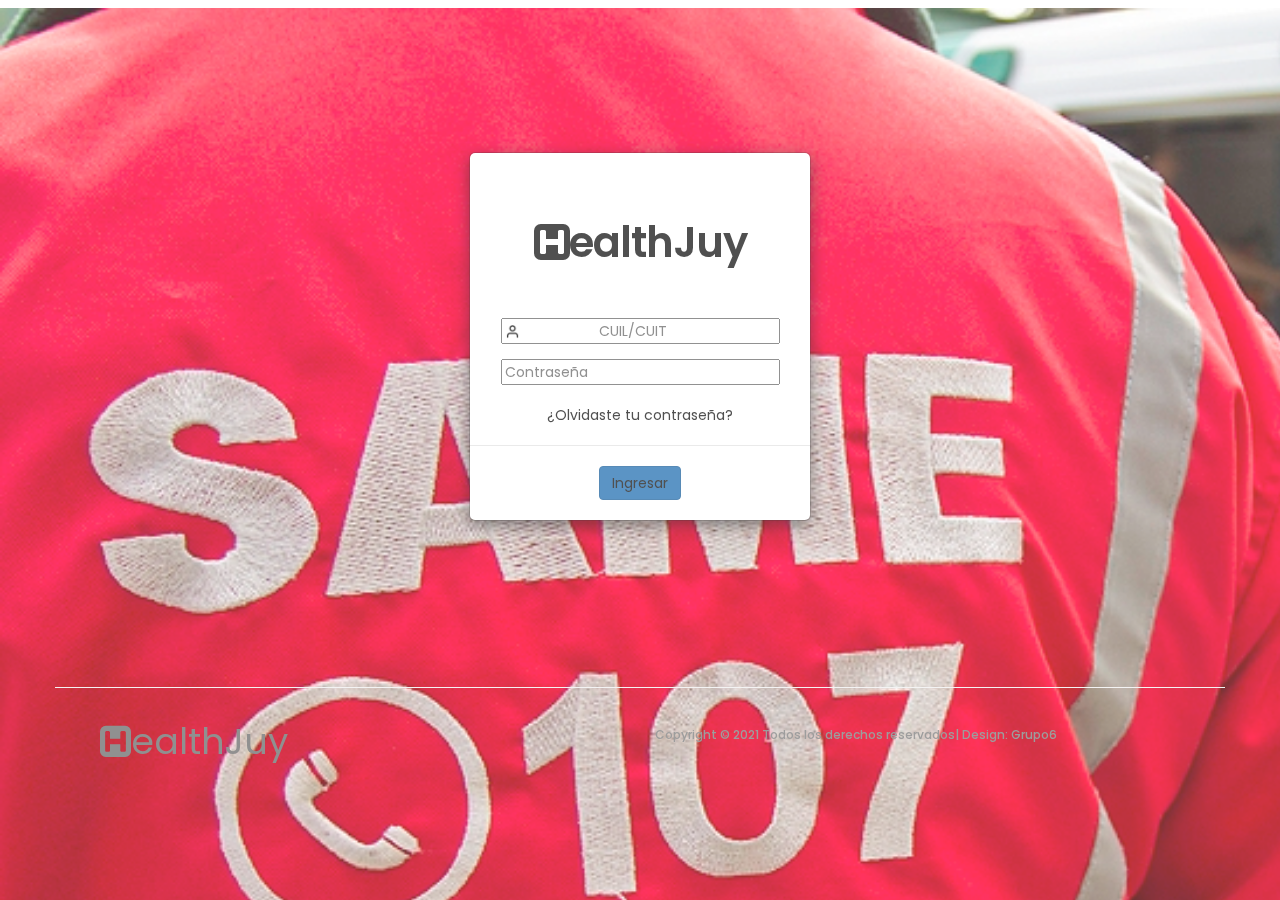
<file: index.html>
<!DOCTYPE html>
<html lang="es">
<head>

     <title>HealthJuy-Sistema de Gestion de Camas</title>
     <link rel="icon" href="images/logo_SAME.png">
     <meta charset="UTF-8">
     <meta http-equiv="X-UA-Compatible" content="IE=Edge">
     <meta name="description" content="">
     <meta name="keywords" content="SAME,Gestion de Camas">
     <meta name="author" content="Grupo6">
     <meta name="viewport" content="width=device-width, initial-scale=1, maximum-scale=1">

     <!--BORRAR CACHE XD-->
     <meta http-equiv="Expires" content="0">
     <meta http-equiv="Last-Modified" content="0">
     <meta http-equiv="Cache-Control" content="no-cache, mustrevalidate">
     <meta http-equiv="Pragma" content="no-cache">

     <link rel="stylesheet" href="css/bootstrap.min.css">
     <link rel="stylesheet" href="css/font-awesome.min.css">
     <link rel="stylesheet" href="css/animate.css">
     <link rel="stylesheet" href="css/owl.carousel.css">
     <link rel="stylesheet" href="css/owl.theme.default.min.css">
     <link rel="stylesheet" href="css/estilo1.css">
     <!--Con font awasome-->
     <link rel="stylesheet" href="https://cdnjs.cloudflare.com/ajax/libs/font-awesome/6.0.0-beta2/css/all.min.css" integrity="sha512-YWzhKL2whUzgiheMoBFwW8CKV4qpHQAEuvilg9FAn5VJUDwKZZxkJNuGM4XkWuk94WCrrwslk8yWNGmY1EduTA==" crossorigin="anonymous" referrerpolicy="no-referrer" />
     <!-- MAIN CSS -->
     <link rel="stylesheet" href="css/tooplate-style.css">

</head>
<body id="top" data-spy="scroll" data-target=".navbar-collapse" data-offset="50">

     <!-- PRE LOADER -->
     <section class="preloader">
          <div class="spinnergrow text-danger" role="status">      
                    <span class="sr-only">Loading...</span>
          </div>
     </section>


     <!-- HEADER:No hay porque es el LOGIN -->
     <!-- HOME -->
     <div id="myCarousel" class="carousel container slide">
          <div class="carousel-inner">
                  <div class="active item one"></div>
                  <div class="item two"></div>
                  <div class="item three"></div>

          </div>
     </div>
     <div class="modal-dialog container text-center">
          <div class="main-section">
               <div class="modal-content">
                    <div class="modal-header">
                              <h2><a href="index.html" class="modal-title"><i class="fa fa-h-square"></i>ealthJuy</a> </h2>      
                    </div>
                    <form action="validar.php" method="post">
                         <div class="modal-body">
                             
                                   <div class="form-group">
                                        <input type="number"  placeholder="CUIL/CUIT" class="icono-placeholder" name="CUIL" maxlength="11" required="true">
                                   </div>
                                   <div class="form-group">
                                        <input type="password" placeholder="Contraseña" class="password" name="contraseña" required="true">
                                   </div>   
                                   <div class="olvidar">
                                        <a href="index.html" >¿Olvidaste tu contraseña?</a>
                                   </div>  
                         
                         </div>
                         <div class="modal-footer">    
                              <button type="submit" class="btn btn-primary"><i class="fas fa-sign-in-alt" name="ingresar"></i><a href="validar.php"> Ingresar </a> </button>

                         </div>
                </form>
                                            
               </div>
          </div>
     </div>
     <!-- FOOTER -->
     <footer data-stellar-background-ratio="5">
          <div class="container">
               <div class="row">
                    <div class="col-md-12 col-sm-12 border-top">
                         <div class="col-md-6 col-sm-6">
                              <a href="index.html" class="icon-foot"><i class="fa fa-h-square"></i>ealthJuy</a>
                         </div> 
                         <div class="col-md-6 col-sm-6 ">
                              <div class="copyright-text"> 
                                   <p>Copyright &copy; 2021 Todos los derechos reservados| Design: Grupo6</p>
                              </div>
                         </div>
                    </div>
                    
               </div>
          </div>
     </footer>

     <!-- SCRIPTS -->
     <script src="js/jquery.js"></script>
     <script src="js/bootstrap.min.js"></script>
     <script src="js/jquery.sticky.js"></script>
     <script src="js/jquery.stellar.min.js"></script>
     <script src="js/wow.min.js"></script>
     <script src="js/smoothscroll.js"></script>
     <script src="js/owl.carousel.min.js"></script>
     <script src="js/custom.js"></script>
     <script type="text/javascript">
          $(document).ready(function() {
            $('.carousel').carousel({interval: 3000});
          });
     </script>
</body>
</html>
</file>
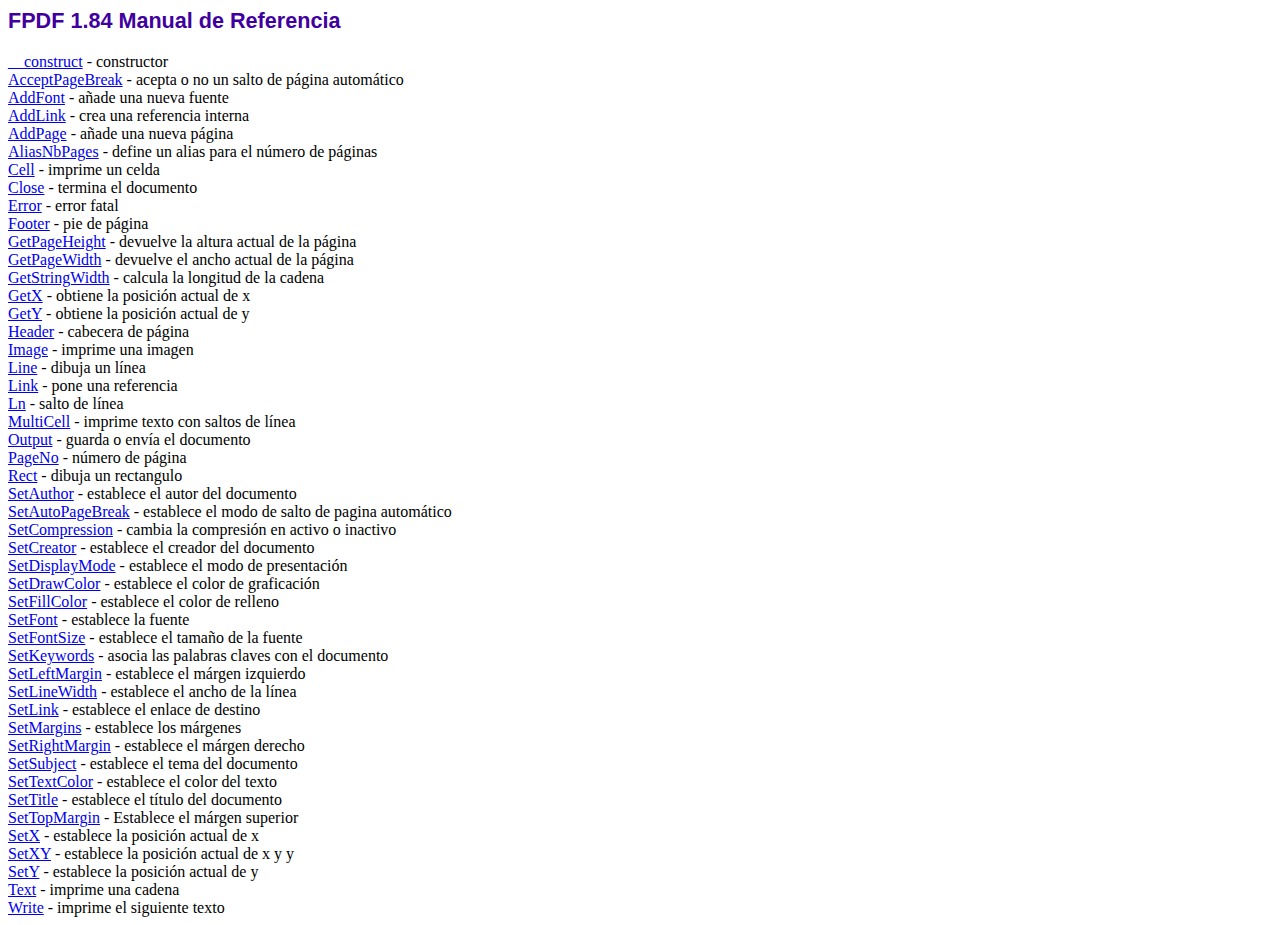
<file: pdf/doc/index.htm>
<!DOCTYPE html PUBLIC "-//W3C//DTD HTML 4.01 Transitional//EN">
<html>
<head>
<meta http-equiv="Content-Type" content="text/html; charset=ISO-8859-1">
<title>FPDF 1.84 Manual de Referencia</title>
<link type="text/css" rel="stylesheet" href="../fpdf.css">
</head>
<body>
<h1>FPDF 1.84 Manual de Referencia</h1>
<a href="__construct.htm">__construct</a> - constructor<br>
<a href="acceptpagebreak.htm">AcceptPageBreak</a> - acepta o no un salto de p�gina autom�tico<br>
<a href="addfont.htm">AddFont</a> - a�ade una nueva fuente<br>
<a href="addlink.htm">AddLink</a> - crea una referencia interna<br>
<a href="addpage.htm">AddPage</a> - a�ade una nueva p�gina<br>
<a href="aliasnbpages.htm">AliasNbPages</a> - define un alias para el n�mero de p�ginas<br>
<a href="cell.htm">Cell</a> - imprime un celda<br>
<a href="close.htm">Close</a> - termina el documento<br>
<a href="error.htm">Error</a> - error fatal<br>
<a href="footer.htm">Footer</a> - pie de p�gina<br>
<a href="getpageheight.htm">GetPageHeight</a> - devuelve la altura actual de la p�gina<br>
<a href="getpagewidth.htm">GetPageWidth</a> - devuelve el ancho actual de la p�gina<br>
<a href="getstringwidth.htm">GetStringWidth</a> - calcula la longitud de la cadena<br>
<a href="getx.htm">GetX</a> - obtiene la posici�n actual de x<br>
<a href="gety.htm">GetY</a> - obtiene la posici�n actual de y<br>
<a href="header.htm">Header</a> - cabecera de p�gina<br>
<a href="image.htm">Image</a> - imprime una imagen<br>
<a href="line.htm">Line</a> - dibuja un l�nea<br>
<a href="link.htm">Link</a> - pone una referencia<br>
<a href="ln.htm">Ln</a> - salto de l�nea<br>
<a href="multicell.htm">MultiCell</a> - imprime texto con saltos de l�nea<br>
<a href="output.htm">Output</a> - guarda o env�a el documento<br>
<a href="pageno.htm">PageNo</a> - n�mero de p�gina<br>
<a href="rect.htm">Rect</a> - dibuja un rectangulo<br>
<a href="setauthor.htm">SetAuthor</a> - establece el autor del documento<br>
<a href="setautopagebreak.htm">SetAutoPageBreak</a> - establece el modo de salto de pagina autom�tico<br>
<a href="setcompression.htm">SetCompression</a> - cambia la compresi�n en activo o inactivo<br>
<a href="setcreator.htm">SetCreator</a> - establece el creador del documento<br>
<a href="setdisplaymode.htm">SetDisplayMode</a> - establece el modo de presentaci�n<br>
<a href="setdrawcolor.htm">SetDrawColor</a> - establece el color de graficaci�n<br>
<a href="setfillcolor.htm">SetFillColor</a> - establece el color de relleno<br>
<a href="setfont.htm">SetFont</a> - establece la fuente<br>
<a href="setfontsize.htm">SetFontSize</a> - establece el tama�o de la fuente<br>
<a href="setkeywords.htm">SetKeywords</a> - asocia las palabras claves con el documento<br>
<a href="setleftmargin.htm">SetLeftMargin</a> - establece el m�rgen izquierdo<br>
<a href="setlinewidth.htm">SetLineWidth</a> - establece el ancho de la l�nea<br>
<a href="setlink.htm">SetLink</a> - establece el enlace de destino<br>
<a href="setmargins.htm">SetMargins</a> - establece los m�rgenes<br>
<a href="setrightmargin.htm">SetRightMargin</a> - establece el m�rgen derecho<br>
<a href="setsubject.htm">SetSubject</a> - establece el tema del documento<br>
<a href="settextcolor.htm">SetTextColor</a> - establece el color del texto<br>
<a href="settitle.htm">SetTitle</a> - establece el t�tulo del documento<br>
<a href="settopmargin.htm">SetTopMargin</a> - Establece el m�rgen superior<br>
<a href="setx.htm">SetX</a> - establece la posici�n actual de x<br>
<a href="setxy.htm">SetXY</a> - establece la posici�n actual de x y y<br>
<a href="sety.htm">SetY</a> - establece la posici�n actual de y<br>
<a href="text.htm">Text</a> - imprime una cadena<br>
<a href="write.htm">Write</a> - imprime el siguiente texto<br>
</body>
</html>
</file>
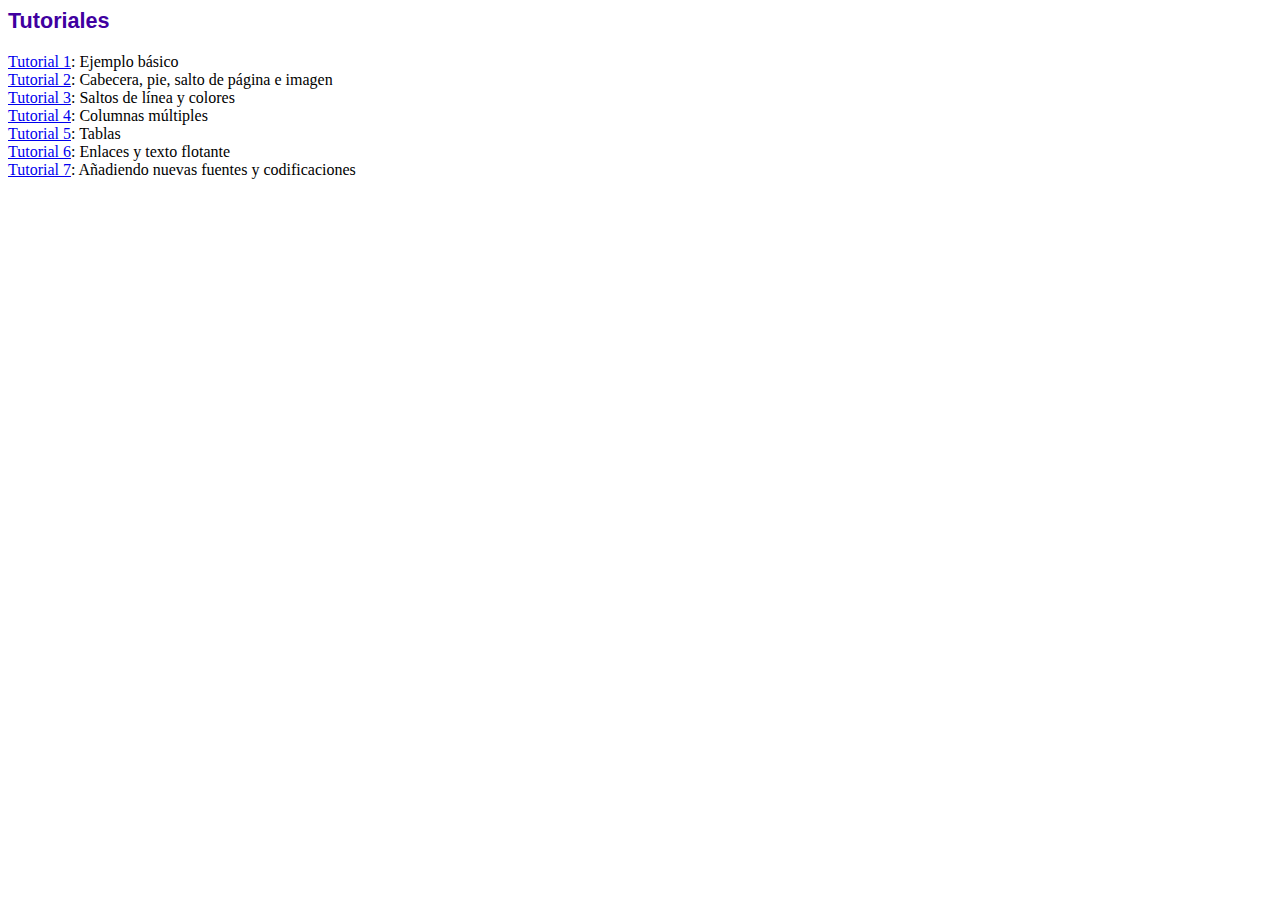
<file: pdf/tutorial/index.htm>
<!DOCTYPE html PUBLIC "-//W3C//DTD HTML 4.01 Transitional//EN">
<html>
<head>
<meta http-equiv="Content-Type" content="text/html; charset=ISO-8859-1">
<title>Tutoriales</title>
<link type="text/css" rel="stylesheet" href="../fpdf.css">
</head>
<body>
<h1>Tutoriales</h1>
<ul style="list-style-type:none; margin-left:0; padding-left:0">
<li><a href="tuto1.htm">Tutorial 1</a>: Ejemplo b�sico</li>
<li><a href="tuto2.htm">Tutorial 2</a>: Cabecera, pie, salto de p�gina e imagen</li>
<li><a href="tuto3.htm">Tutorial 3</a>: Saltos de l�nea y colores</li>
<li><a href="tuto4.htm">Tutorial 4</a>: Columnas m�ltiples</li>
<li><a href="tuto5.htm">Tutorial 5</a>: Tablas</li>
<li><a href="tuto6.htm">Tutorial 6</a>: Enlaces y texto flotante</li>
<li><a href="tuto7.htm">Tutorial 7</a>: A�adiendo nuevas fuentes y codificaciones</li>
</ul>
</body>
</html>
</file>
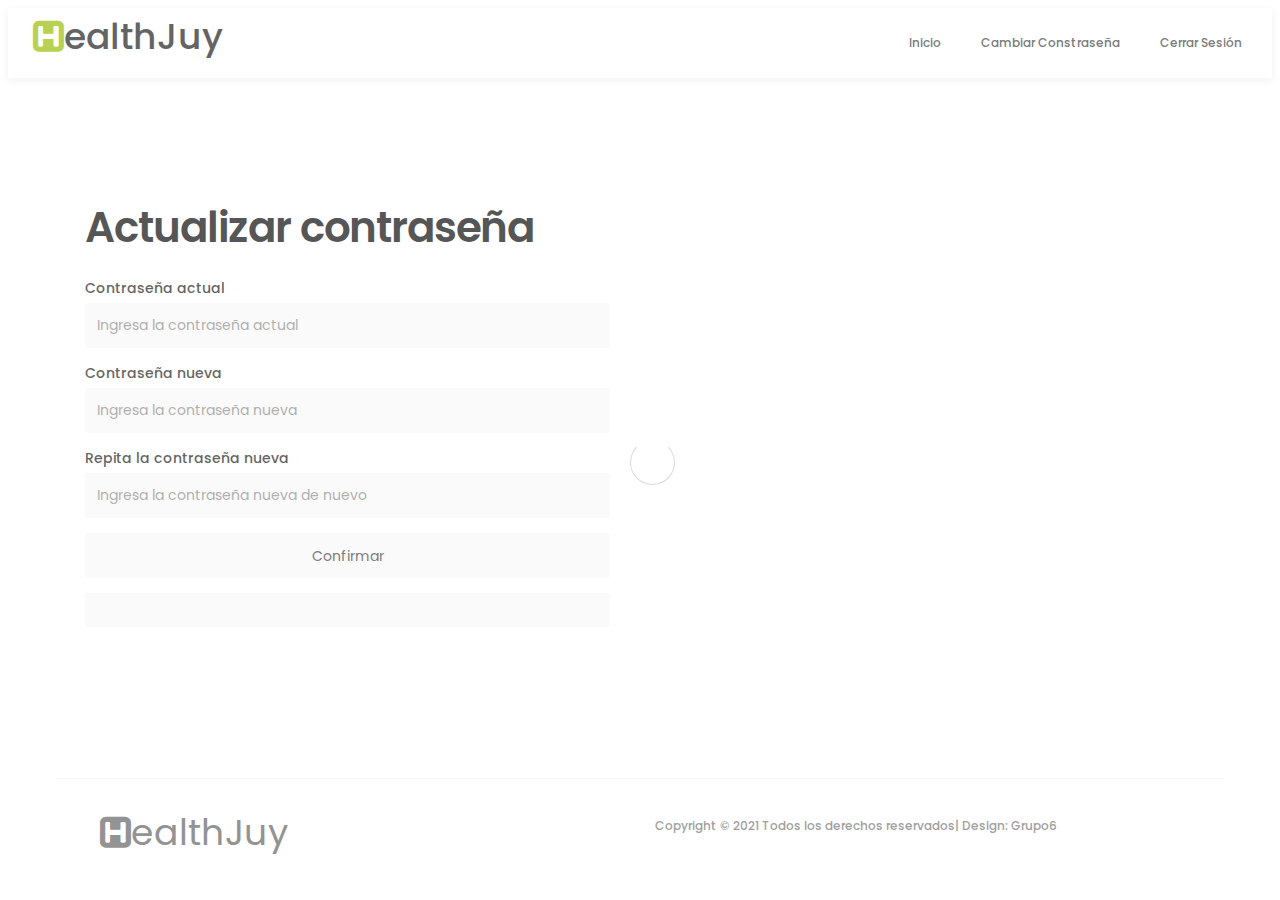
<file: cambiarConstraseña.html>
<!DOCTYPE html>
<html lang="en">
<head>

     <title>Health - Medical Website Template</title>
<!--

Template 2098 Health

http://www.tooplate.com/view/2098-health

-->
     <meta charset="UTF-8">
     <meta http-equiv="X-UA-Compatible" content="IE=Edge">
     <meta name="description" content="">
     <meta name="keywords" content="">
     <meta name="author" content="Tooplate">
     <meta name="viewport" content="width=device-width, initial-scale=1, maximum-scale=1">

     <link rel="stylesheet" href="css/bootstrap.min.css">
     <link rel="stylesheet" href="css/font-awesome.min.css">
     <link rel="stylesheet" href="css/animate.css">
     <link rel="stylesheet" href="css/owl.carousel.css">
     <link rel="stylesheet" href="css/owl.theme.default.min.css">
     <link rel="icon" href="images/logo_SAME.png">
     <!-- MAIN CSS -->
     <link rel="stylesheet" href="css/tooplate-style.css">

</head>
<body id="top" data-spy="scroll" data-target=".navbar-collapse" data-offset="50">

     <!-- PRE LOADER -->
     <section class="preloader">
          <div class="spinner">

               <span class="spinner-rotate"></span>
               
          </div>
     </section>

     <!--NAV-->
          <!-- MENU -->
           <nav class="navbar navbar-default navbar-static-top" role="navigation">
             <div class="container-fluid">

               <div class="navbar-header">
                    <button class="navbar-toggle" data-toggle="collapse" data-target=".navbar-collapse">
                         <span class="icon icon-bar"></span>
                         <span class="icon icon-bar"></span>
                         <span class="icon icon-bar"></span>
                         <span class="icon icon-bar"></span>
                         <span class="icon icon-bar"></span>
                    </button>

                    <!-- lOGO TEXT HERE -->
                    <a href="index.html" class="navbar-brand"><i class="fa fa-h-square"></i>ealthJuy</a>
               </div>

               <!-- MENU LINKS -->
               <div class="collapse navbar-collapse">
                    <ul class="nav navbar-nav navbar-right">
                       
                         <li><a href="same.php" class="smoothScroll">Inicio</a></li>
                         <li><a href="#team" class="smoothScroll">Cambiar Constraseña</a></li>
                         <li><a href="cerrar_session.php" class="smoothScroll">Cerrar Sesión</a></li>

                        
                    </ul>
               </div>

          </div>

      </nav>
 

     <!-- Cambiar contraseña-->
     <section id="appointment" data-stellar-background-ratio="3">
          <div class="container">
               <div class="row">
                    <div class="col-md-6 col-sm-6">
                         <!-- CONTACT FORM HERE -->
                         <form id="appointment-form" role="form" method="post" >

                              <!-- SECTION TITLE -->
                              <div class="col-md-12 col-sm-12" >
                                   <h2>Actualizar contraseña</h2>
                              </div>

                              <div class="wow fadeInUp" data-wow-delay="0.8s">
                                   <div class="col-md-12 col-sm-12">
                                        <label for="name">Contraseña actual</label>
                                        <input type="password" class="form-control" id="name" name="actualPass" placeholder="Ingresa la contraseña actual">
                                        <label for="name">Contraseña nueva</label>
                                        <input type="password" class="form-control" id="name" name="newPass" placeholder="Ingresa la contraseña nueva">
                                        <label for="name">Repita la contraseña nueva</label>
                                        <input type="password" class="form-control" id="name" name="newPass2" placeholder="Ingresa la contraseña nueva de nuevo">
                                   </div>

                                   <div class="col-md-12 col-sm-12">
                                        <input type="button" class="form-control" id="cf-submit" name="btnConfirm" value="Confirmar">
                                        <imput type="button" class="form-control" id="cf-submit" name="btnCancel" value="Cancelar">

                                   </div>
                              </div>

                        </form>
                    </div>

               </div>
          </div>
     </section>

          <!-- FOOTER -->
          <footer data-stellar-background-ratio="5">
               <div class="container">
                    <div class="row">
                         <div class="col-md-12 col-sm-12 border-top">
                              <div class="col-md-6 col-sm-6">
                                   <a href="index.html" class="icon-foot"><i class="fa fa-h-square"></i>ealthJuy</a>
                              </div> 
                              <div class="col-md-6 col-sm-6 ">
                                   <div class="copyright-text"> 
                                        <p>Copyright &copy; 2021 Todos los derechos reservados| Design: Grupo6</p>
                                   </div>
                              </div>
                         </div>
                         
                    </div>
               </div>
          </footer>

     <!-- SCRIPTS -->
     <script src="js/jquery.js"></script>
     <script src="js/bootstrap.min.js"></script>
     <script src="js/jquery.sticky.js"></script>
     <script src="js/jquery.stellar.min.js"></script>
     <script src="js/wow.min.js"></script>
     <script src="js/smoothscroll.js"></script>
     <script src="js/owl.carousel.min.js"></script>
     <script src="js/custom.js"></script>

</body>
</html>
</file>
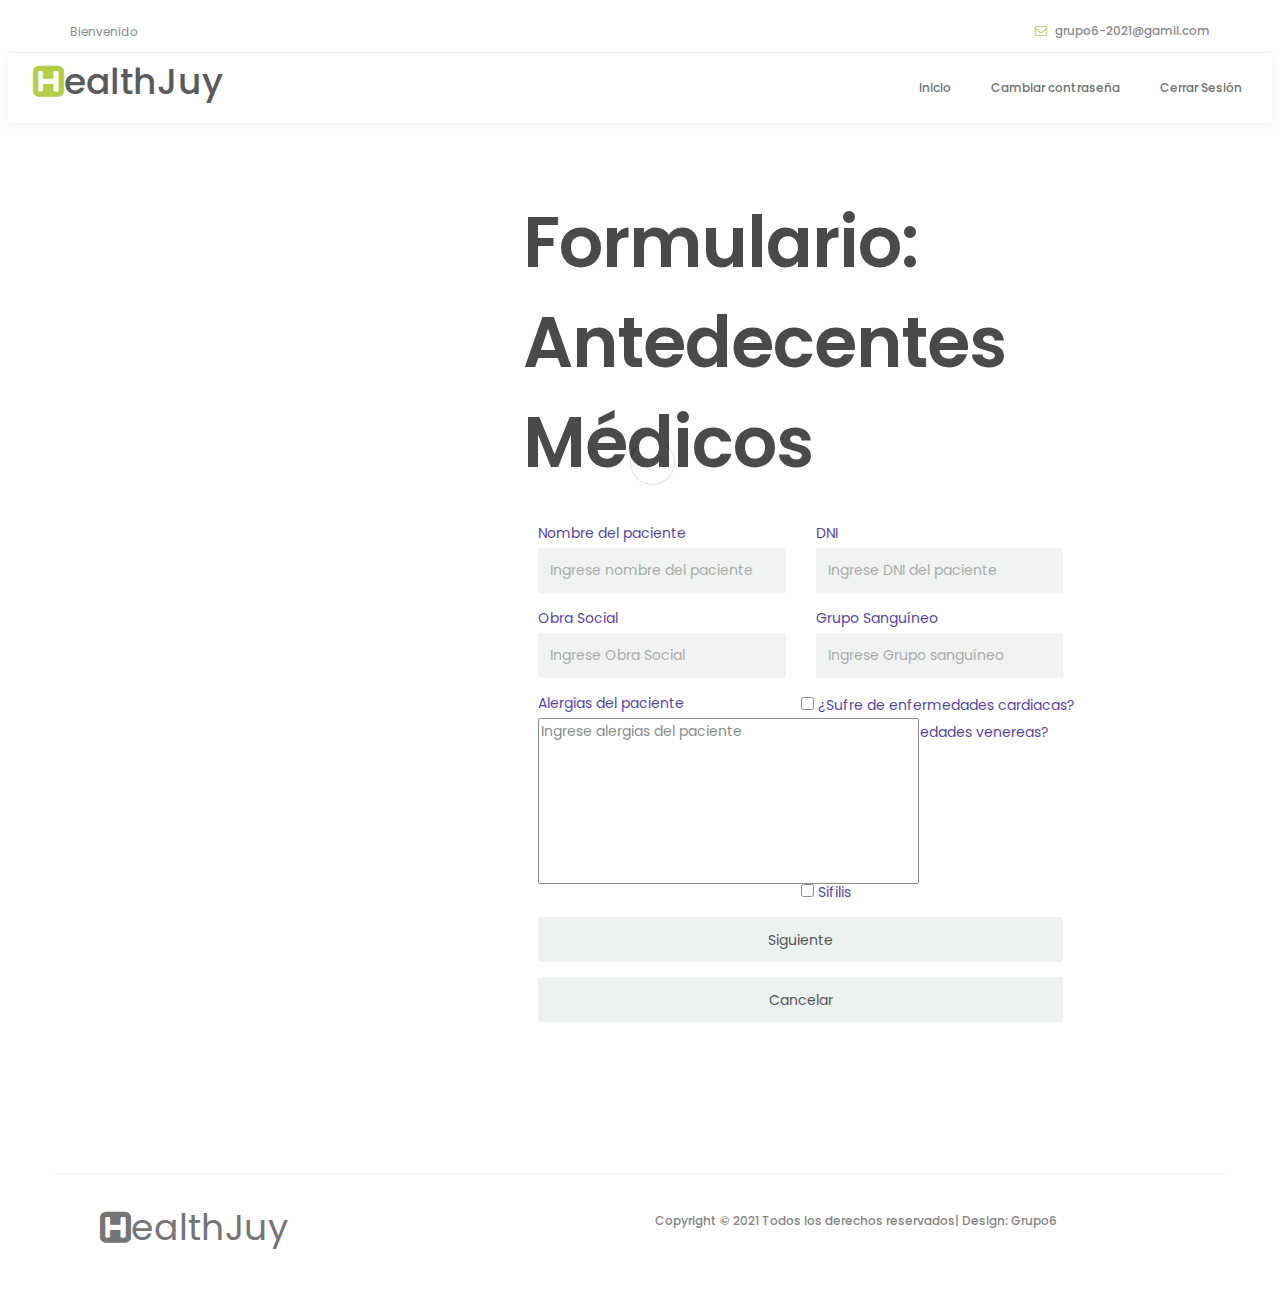
<file: form1_Antec.html>
<!DOCTYPE html>
<html lang="en">
<head>

     <title>Formulario: Antecedentes Medicos</title>
<!--

Template 2098 Health

http://www.tooplate.com/view/2098-health

-->
     <meta charset="UTF-8">
     <meta http-equiv="X-UA-Compatible" content="IE=Edge">
     <meta name="description" content="">
     <meta name="keywords" content="">
     <meta name="author" content="Tooplate">
     <meta name="viewport" content="width=device-width, initial-scale=1, maximum-scale=1">

     <link rel="stylesheet" href="css/bootstrap.min.css">
     <link rel="stylesheet" href="css/font-awesome.min.css">
     <link rel="stylesheet" href="css/animate.css">
     <link rel="stylesheet" href="css/owl.carousel.css">
     <link rel="stylesheet" href="css/owl.theme.default.min.css">
     <link rel="icon" href="images/logo_SAME.png">
     <!-- MAIN CSS -->
     <link rel="stylesheet" href="css/tooplate-style.css">

</head>
<body id="top" data-spy="scroll" data-target=".navbar-collapse" data-offset="50">

     <!-- PRE LOADER -->
     <section class="preloader">
          <div class="spinner">

               <span class="spinner-rotate"></span>
               
          </div>
     </section>


     <!-- HEADER -->
     <header>
          <div class="container">
               <div class="row">

                    <div class="col-md-4 col-sm-5">
                         <p>Bienvenido </p>
                    </div>
                         
                    <div class="col-md-8 col-sm-7 text-align-right">
                        <!-- <span class="phone-icon"><i class="fa fa-phone"></i> 010-060-0160</span>-->
                        <!-- <span class="date-icon"><i class="fa fa-calendar-plus-o"></i> 6:00 AM - 10:00 PM (Mon-Fri)</span>-->
                         <span class="email-icon"><i class="fa fa-envelope-o"></i> <a href="#">grupo6-2021@gamil.com</a></span>
                    </div>

               </div>
          </div>
     </header>


     <!-- MENU -->
       <!-- MENU -->
     <nav class="navbar navbar-default navbar-static-top" role="navigation">
          <div class="container-fluid">

            <div class="navbar-header">
                 <button class="navbar-toggle" data-toggle="collapse" data-target=".navbar-collapse">
                      <span class="icon icon-bar"></span>
                      <span class="icon icon-bar"></span>
                      <span class="icon icon-bar"></span>
                      <span class="icon icon-bar"></span>
                      <span class="icon icon-bar"></span>
                 </button>

                 <!-- lOGO TEXT HERE -->
                 <a href="index.html" class="navbar-brand"><i class="fa fa-h-square"></i>ealthJuy</a>
            </div>

            <!-- MENU LINKS -->
            <div class="collapse navbar-collapse">
                 <ul class="nav navbar-nav navbar-right">  
                      <li><a  href="same.html"class="smoothScroll" >Inicio</a></li>
                      <li><a  href="cambiarConstraseña.html" class="smoothScroll">Cambiar contraseña</a></li>
                      <li><a  href="index.html" class="smoothScroll">Cerrar Sesión</a></li>
                 </ul>
            </div>

       </div>

   </nav>

     <!-- FORMULARIO 1-->
     <section id="appointmen" data-stellar-background-ratio="3">
          <div class="container">
               <div class="row">
                    <div class="col-md-6 col-sm-6">
                         <!-- SECTION TITLE -->
                         <div class="section-title wow fadeInUp" data-wow-delay="0.3s">
                              <h1>Formulario: Antedecentes Médicos</h1>
                          </div>
                          <!-- CONTACT FORM HERE -->
                         <form id="appointment-form" role="form"  action="registrar_form1.php" method="post">

                              <div class="wow fadeInUp" data-wow-delay="0.8s">
                                   <div class="col-md-6 col-sm-6">
                                        <label for="name">Nombre del paciente </label>
                                        <input type="text" class="form-control" id="name" name="nameP" placeholder="Ingrese nombre del paciente">
                                   </div>

                                   <div class="col-md-6 col-sm-6">
                                        <label for="DNI"> DNI </label>
                                        <input type="number" class="form-control" id="dni" name="dni" placeholder="Ingrese DNI del paciente">
                                   </div>

                                   <div class="col-md-6 col-sm-6">
                                        <label for="telephone">Obra Social</label>
                                        <input type="text" class="form-control" id="obraS" name="obraS" placeholder="Ingrese Obra Social">
                                   </div>
                                    <div class="col-md-6 col-sm-6">
                                        <label for="grupo">Grupo Sanguíneo</label>
                                        <input type="text" class="form-control" id="grupo" name="grupo" placeholder="Ingrese Grupo sanguíneo">
                                   </div>
                                   <div class="col-md-6 col-sm-6">
                                        <label for="alergias">Alergias del paciente</label>
                                        <textarea name="alergias" placeholder="Ingrese alergias del paciente" cols="30" rows="8"></textarea>
                                   </div>

                                    <div class="lista">
                                         <ul>
                                              <li><input type="checkbox" id="cbox1" value="Si" name="first_checkbox"> 
                                                  <label for="cbox1">¿Sufre de enfermedades cardiacas?</label></li>
                                             <li> <input type="checkbox" id="cbox2" value="Si" name="second_checkbox"> 
                                                  <label for="cbox2">¿Sufre enfermedades venereas?</label> </li>
                                             <li> <label>¿Cuales?</label> </li>  
                                             <li><input type="checkbox" id="cbox3" value="Si" name="third_checkbox"> 
                                                  <label for="cbox3">VIH</label></li>
                                             <li> <input type="checkbox" id="cbox4" value="Si" name="fourth_checkbox"> 
                                                  <label for="cbox4">Clamidia</label></li>
                                             <li> <input type="checkbox" id="cbox5" value="Si" name="fifth_checkbox"> 
                                                  <label for="cbox5">Gonorrea</label></li>
                                             <li> <input type="checkbox" id="cbox6" value="Si" name="sixth_checkbox"> 
                                                  <label for="cbox6">Herpes</label></li>
                                             <li> <input type="checkbox" id="cbox7" value="Si" name="seventh_checkbox"> 
                                                  <label for="cbox7">Sifilis</label></li>
                                         </ul>
                                    </div>
                                   
                                   <div class="col-md-12 col-sm-12">
                                        <input type="button"  onclick="window.location.href='form2_Primera_Atencion.html'; "class="form-control" id="cf-submit" name="submitSave" value="Siguiente">
                                        <input type="reset" class="form-control" id="cf-submit" name="submitCancel" value="Cancelar">
                                    <!--<input type="button" onclick="window.location.href='cambiarConstraseña.html';" class="form-control" id="cf-submit" name="submitChangePass" value="Cancelar">  -->
                                   </div>
                              </div>
                        </form>
                    </div>

               </div>
          </div>
     </section>

          <!-- FOOTER -->
          <footer data-stellar-background-ratio="5">
               <div class="container">
                    <div class="row">
                         <div class="col-md-12 col-sm-12 border-top">
                              <div class="col-md-6 col-sm-6">
                                   <a href="index.html" class="icon-foot"><i class="fa fa-h-square"></i>ealthJuy</a>
                              </div> 
                              <div class="col-md-6 col-sm-6 ">
                                   <div class="copyright-text"> 
                                        <p>Copyright &copy; 2021 Todos los derechos reservados| Design: Grupo6</p>
                                   </div>
                              </div>
                         </div>
                         
                    </div>
               </div>
          </footer>

     <!-- SCRIPTS -->
     <script src="js/jquery.js"></script>
     <script src="js/bootstrap.min.js"></script>
     <script src="js/jquery.sticky.js"></script>
     <script src="js/jquery.stellar.min.js"></script>
     <script src="js/wow.min.js"></script>
     <script src="js/smoothscroll.js"></script>
     <script src="js/owl.carousel.min.js"></script>
     <script src="js/custom.js"></script>

</body>
</html>
</file>
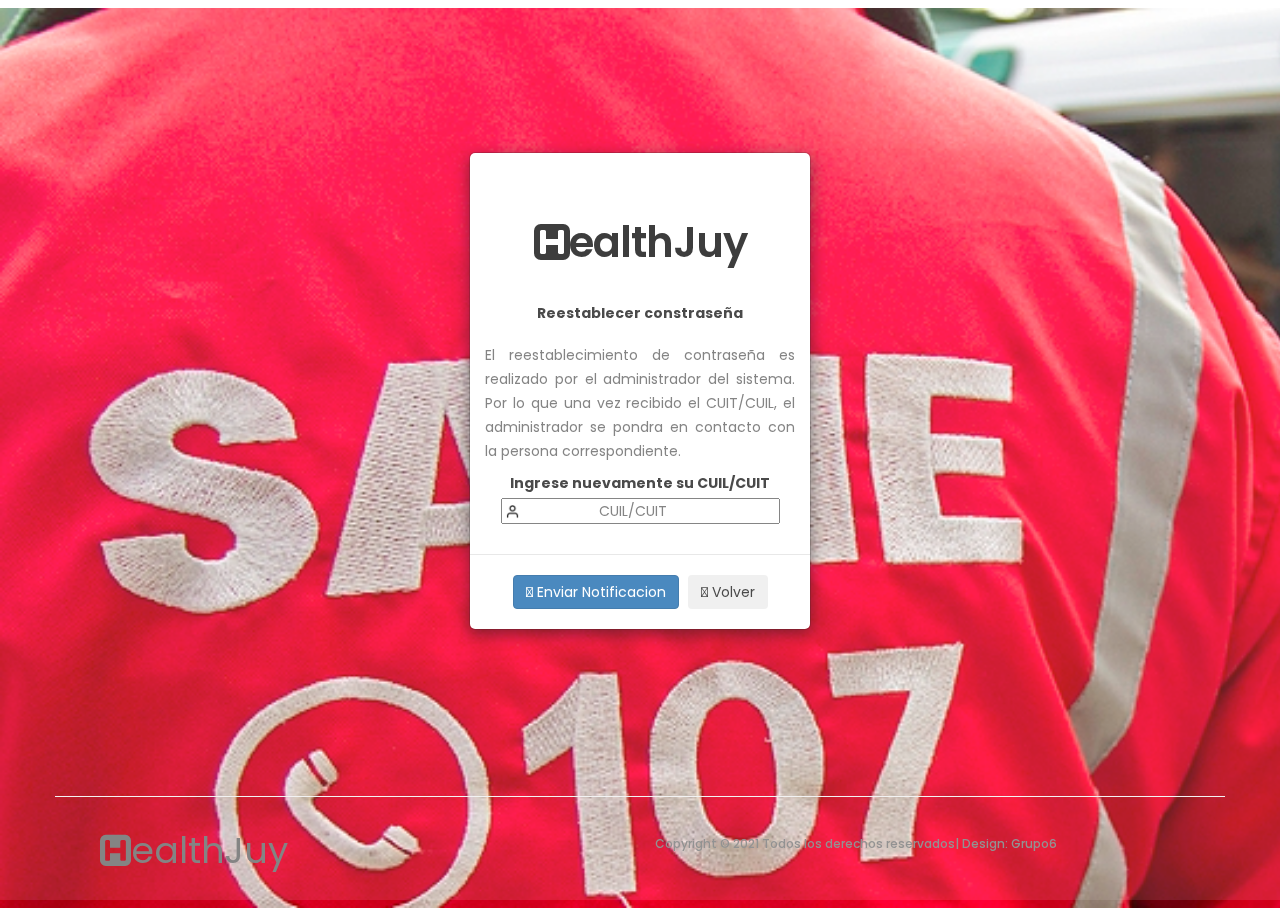
<file: olvidasteClave.html>
<!DOCTYPE html>
<html lang="es">
<head>

     <title>HealthJuy-Sistema de Gestion de Camas</title>
     <link rel="icon" href="images/logo_SAME.png">
     <meta charset="UTF-8">
     <meta http-equiv="X-UA-Compatible" content="IE=Edge">
     <meta name="description" content="">
     <meta name="keywords" content="SAME,Gestion de Camas">
     <meta name="author" content="Grupo6">
     <meta name="viewport" content="width=device-width, initial-scale=1, maximum-scale=1">

     <!--BORRAR CACHE XD-->
     <meta http-equiv="Expires" content="0">
     <meta http-equiv="Last-Modified" content="0">
     <meta http-equiv="Cache-Control" content="no-cache, mustrevalidate">
     <meta http-equiv="Pragma" content="no-cache">

     <link rel="stylesheet" href="css/bootstrap.min.css">
     <link rel="stylesheet" href="css/font-awesome.min.css">
     <link rel="stylesheet" href="css/animate.css">
     <link rel="stylesheet" href="css/owl.carousel.css">
     <link rel="stylesheet" href="css/owl.theme.default.min.css">
     <link rel="stylesheet" href="css/estilo1.css">

   
     <!--Con font awasome-->
     <link rel="stylesheet" href="https://cdnjs.cloudflare.com/ajax/libs/font-awesome/6.0.0-beta2/css/all.min.css" integrity="sha512-YWzhKL2whUzgiheMoBFwW8CKV4qpHQAEuvilg9FAn5VJUDwKZZxkJNuGM4XkWuk94WCrrwslk8yWNGmY1EduTA==" crossorigin="anonymous" referrerpolicy="no-referrer" />
     <!-- MAIN CSS -->
     <link rel="stylesheet" href="css/tooplate-style.css">

</head>
<body id="top" data-spy="scroll" data-target=".navbar-collapse" data-offset="50">

     <!-- PRE LOADER -->
     <section class="preloader">
          <div class="spinnergrow text-danger" role="status">      
                    <span class="sr-only">Loading...</span>
          </div>
     </section>


     <!-- HEADER:No hay porque es el LOGIN -->
     <!-- HOME -->
     <div id="myCarousel" class="carousel container slide">
          <div class="carousel-inner">
                  <div class="active item one"></div>
                  <div class="item two"></div>
                  <div class="item three"></div>

          </div>
     </div>
     <div class="modal-dialog container text-center">
          <div class="main-section">
               <div class="modal-content">
                    <div class="modal-header">
                              <h2><a href="index.html" class="modal-title"><i class="fa fa-h-square"></i>ealthJuy</a> </h2>      
                    </div>
                    
                    <form action="enviar.php" method="post">
                        <label>Reestablecer constraseña</label>
                         <div class="modal-body">
                            <p style="text-align:justify"> El reestablecimiento de contraseña es realizado por el administrador del sistema. Por lo que una vez recibido el CUIT/CUIL, el administrador se pondra en contacto con la persona correspondiente.</p>
                                   <div class="form-group">
                                       <label>Ingrese nuevamente su CUIL/CUIT</label>
                                        <input type="number"  placeholder="CUIL/CUIT" class="icono-placeholder" min="0" name="CUIL" maxlength="11" required="true">
                                   </div> 
                         
                         </div>
                         <div class="modal-footer">    
                              <button type="submit" class="btn btn-primary"><i class="far fa-paper-plane"></i> Enviar Notificacion </button>
                              <button type="button" class="btn btn-outline-primary" onclick="location.href='index.html'"><i class="fas fa-arrow-circle-left"></i><a href="mailto:facu.valverdi14@gmail.com"></a> Volver </button>
                         </div>
                </form>
                                            
               </div>
          </div>
     </div>
     <!-- FOOTER -->
     <footer data-stellar-background-ratio="5">
          <div class="container">
               <div class="row">
                    <div class="col-md-12 col-sm-12 border-top">
                         <div class="col-md-6 col-sm-6">
                              <a href="index.html" class="icon-foot"><i class="fa fa-h-square"></i>ealthJuy</a>
                         </div> 
                         <div class="col-md-6 col-sm-6 ">
                              <div class="copyright-text"> 
                                   <p>Copyright &copy; 2021 Todos los derechos reservados| Design: Grupo6</p>
                              </div>
                         </div>
                    </div>
                    
               </div>
          </div>
     </footer>

     <!-- SCRIPTS -->
     <script src="js/jquery.js"></script>
     <script src="js/bootstrap.min.js"></script>
     <script src="js/jquery.sticky.js"></script>
     <script src="js/jquery.stellar.min.js"></script>
     <script src="js/wow.min.js"></script>
     <script src="js/smoothscroll.js"></script>
     <script src="js/owl.carousel.min.js"></script>
     <script src="js/custom.js"></script>
      <!-- Carousel de fotos del Fondo -->
     <script type="text/javascript">
          $(document).ready(function() {
            $('.carousel').carousel({interval: 3000});
          });
     </script>
</body>
</html>
</file>
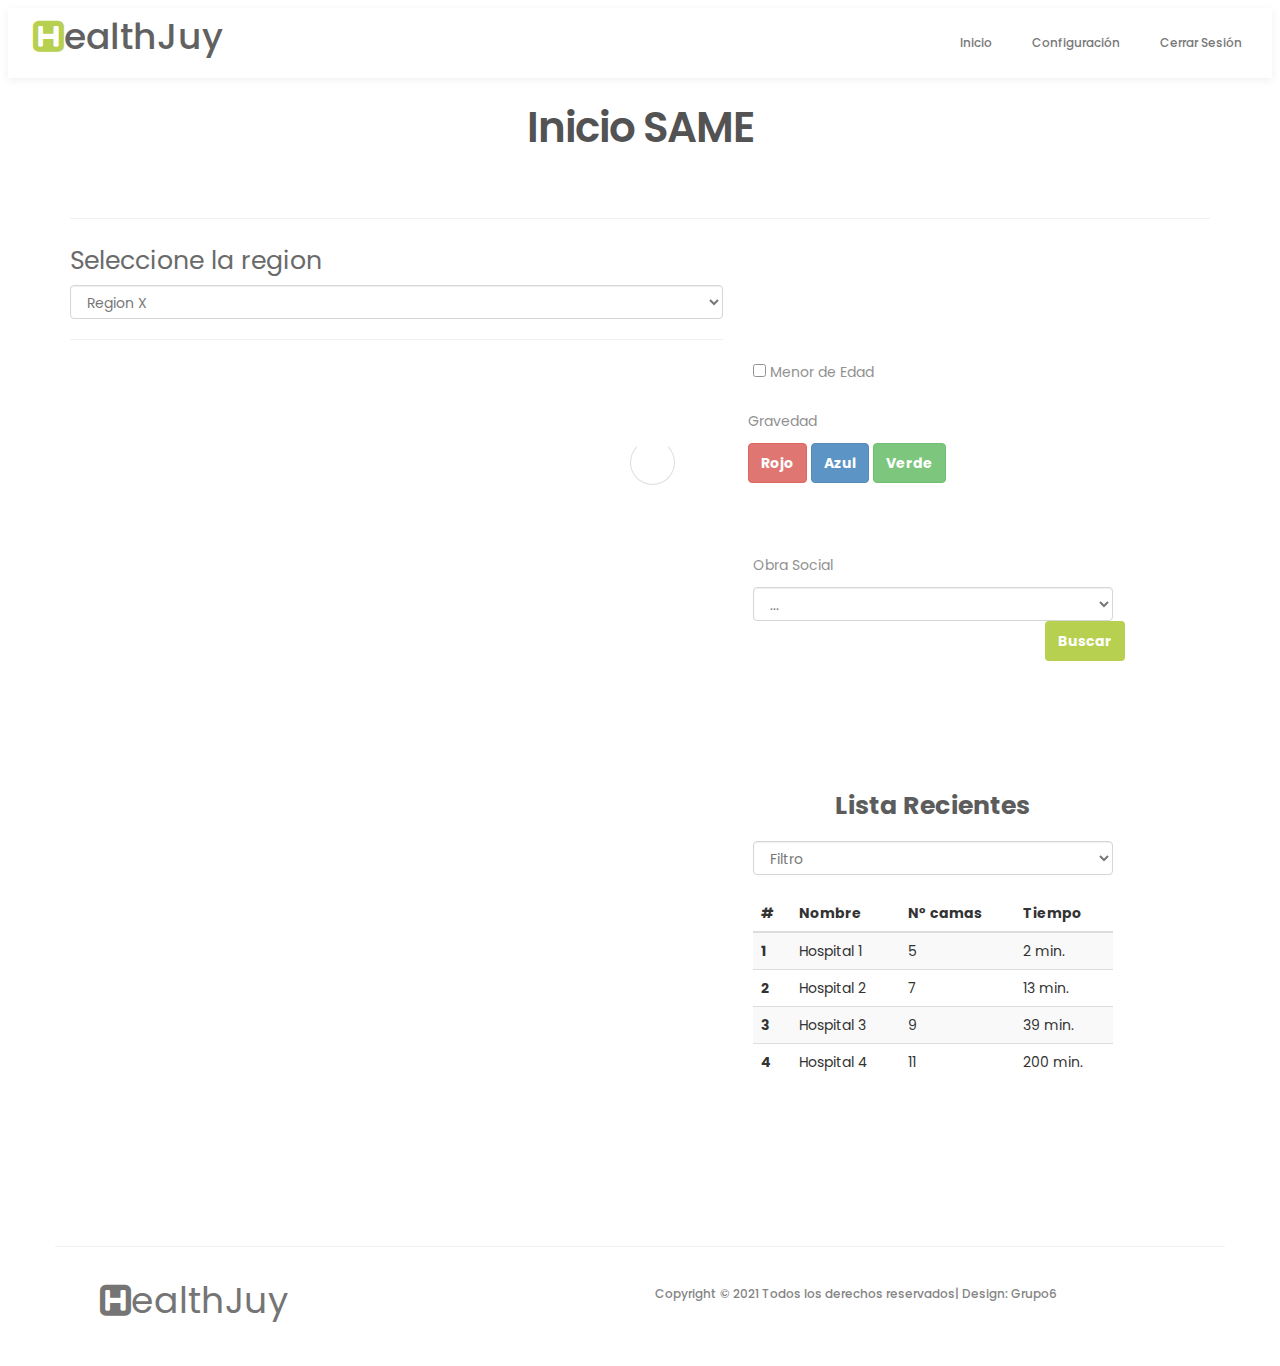
<file: same.html>
<!DOCTYPE html>
<html lang="en">
<head>

     <title>Inicio - SAME</title>
<!--

Template 2098 Health

http://www.tooplate.com/view/2098-health

-->
     <meta charset="UTF-8">
     <meta http-equiv="X-UA-Compatible" content="IE=Edge">
     <meta name="description" content="">
     <meta name="keywords" content="">
     <meta name="author" content="Tooplate">
     <meta name="viewport" content="width=device-width, initial-scale=1, maximum-scale=1">
     <link rel="icon" href="images/logo_SAME.png">
     <link rel="stylesheet" href="css/bootstrap.min.css">
     <link rel="stylesheet" href="css/font-awesome.min.css">
     <link rel="stylesheet" href="css/animate.css">
     <link rel="stylesheet" href="css/owl.carousel.css">
     <link rel="stylesheet" href="css/owl.theme.default.min.css">

     <!-- MAIN CSS -->
     <link rel="stylesheet" href="css/tooplate-style.css">

</head>
<body id="top" data-spy="scroll" data-target=".navbar-collapse" data-offset="50">

     <!-- PRE LOADER -->
     <section class="preloader">
          <div class="spinner">
               <span class="spinner-rotate"></span>
          </div>
     </section>


   
     <!--NAV-->

          <!-- MENU -->
           <nav class="navbar navbar-default navbar-static-top" role="navigation">
             <div class="container-fluid">

               <div class="navbar-header">
                    <button class="navbar-toggle" data-toggle="collapse" data-target=".navbar-collapse">
                         <span class="icon icon-bar"></span>
                         <span class="icon icon-bar"></span>
                         <span class="icon icon-bar"></span>
                         <span class="icon icon-bar"></span>
                         <span class="icon icon-bar"></span>
                    </button>

                    <!-- lOGO TEXT HERE -->
                    <a href="index.html" class="navbar-brand"><i class="fa fa-h-square"></i>ealthJuy</a>
               </div>

               <!-- MENU LINKS -->
               <div class="collapse navbar-collapse">
                    <ul class="nav navbar-nav navbar-right">
                       
                         <li><a href="same.html" class="smoothScroll">Inicio</a></li>
                         <li><a href="#team" class="smoothScroll">Configuración</a></li>
                         <li><a href="index.html" class="smoothScroll">Cerrar Sesión</a></li>

                        
                    </ul>
               </div>

          </div>

      </nav>



    


     <!-- ABOUT -->
     <section >
          <div class="container">
               <div class="row">

                    <div class="col-md-12 col-sm-6">                               

                       <h2 class="NuevoTitulo" data-wow-delay="0.6s"> Inicio SAME</h2>
                         <br>
                         <hr>
                         
                    </div>
               </div>
          </div>
     </section>



     <!-- GOOGLE MAP -->
     <section id="google-map">
     <!-- How to change your own map point
            1. Go to Google Maps
            2. Click on your location point
            3. Click "Share" and choose "Embed map" tab
            4. Copy only URL and paste it within the src="" field below
	-->
     <div class="container">
               <div class="row">

                    <div class="about-info">

                              <div class="wow fadeInUp" data-wow-delay="0.8s">

                                   <div class="col-md-7 col-sm-6"> 
                                        <p class="Nuevoh3 " data-wow-delay="0.8s"> Seleccione la region</p> 
                                   <select class=" form-control form-control-lg ">
                                        <option class="region" selected>Region X </option>
                                        <option value="1"> Uno </option>
                                        <option value="2">Two</option>
                                        <option value="3">Three</option>
                                   </select>
                                   <hr>

                                   </div>
                              
                              </div>
                    
                         </div>
                         
                    <div class="Mapa col-md-6"><br> <br><iframe src="https://www.google.com/maps/embed?pb=!1m18!1m12!1m3!1d116415.35391370933!2d-65.3690432958156!3d-24.242484918245633!2m3!1f0!2f0!3f0!3m2!1i1024!2i768!4f13.1!3m3!1m2!1s0x941b0f4e8bd7a62f%3A0x315150e057f6e499!2sSan%20Salvador%20de%20Jujuy%2C%20Jujuy!5e0!3m2!1ses-419!2sar!4v1636079238476!5m2!1ses-419!2sar" width="600" height="600" style="border:0" allowfullscreen="" loading="lazy"></iframe> </div>


                    <div class="MenorEdad col-md-4 col-md-offset-1">
                     <br> <br>       
                              <div class="form-check"><br>   
                                <input class="form-check-input" type="checkbox" value="Menor" id="flexCheckDefault">
                                <label class="form-check-label" for="flexCheckDefault">
                               <br>
                                 <p  data-wow-delay="0.8s"> Menor de Edad </p> 
                                </label>
                              </div>  

                    </div>
                     
                     <div class="Gravedad col-md-4 col-md-offset-1">
                         <p  data-wow-delay="0.8s"> Gravedad</p>  
                                   
                         <button type="button" class="boton btn btn-danger"><strong>Rojo</strong></button>
                         <button type="button" onclick="window.location.href='form2_Primera_Atencion.html'; "  class="boton btn btn-primary"><strong>Azul</strong></button>
                         <button type="button" onclick="window.location.href='form1_Antec.html'; " class="boton btn btn-success"><strong>Verde</strong></button>

                    </div>

                    <div class="ObraSocial col-md-4 col-md-offset-1 ">
                              <p  data-wow-delay="0.8s"> Obra Social</p>  
                                   <select class="form-control form-control-lg ">
                                      <option class="ObraSocial" selected>... </option>
                                        <option value="Instituto">Instituto de Seguros</option>
                                        <option value="PAMI">PAMI</option>
                                        <option value="Otro">Otro</option>
                                   </select>
                    </div>

                    <div class=" col-md-1 col-md-offset-4 ">
                         <br><br><br>
                         <button type="button" class="Buscar btn btn-light"><strong>Buscar</strong></button>
                    </div>

                          <br><br><br>
                                   <div class="col-md-4 col-md-offset-1"> 
                                        <h3 class= "Lista" data-wow-delay="0.8s"> <strong> Lista Recientes </strong></h3> 

                                           <br><br><br>

                                        <select class="Filtro1 form-control form-control-lg ">
                                             <option class="Filtro" selected>Filtro </option>
                                             <option value="Cercanía">Cercanía</option>
                                             <option value="Camas">N° de Camas</option>
                                             <option value="Tiempo">Tiempo</option>
                                         </select>
                                           <br><br><br>

                                             <table class="Tabla table table-striped">
                                               <thead>
                                                 <tr>
                                                   <th scope="col">#</th>
                                                   <th scope="col">Nombre</th>
                                                   <th scope="col">N° camas</th>
                                                   <th scope="col">Tiempo</th>
                                                 </tr>
                                               </thead>
                                               <tbody>
                                                 <tr>
                                                   <th scope="row">1</th>
                                                   <td>Hospital 1</td>
                                                   <td>5</td>
                                                   <td>2 min.</td>
                                                 </tr>
                                                 <tr>
                                                   <th scope="row">2</th>
                                                   <td>Hospital 2</td>
                                                   <td>7</td>
                                                   <td>13 min.</td>
                                                 </tr>
                                                 <tr>
                                                   <th scope="row">3</th>
                                                   <td>Hospital 3</td>
                                                   <td>9</td>
                                                   <td>39 min.</td>
                                                 </tr>
                                                 <tr>
                                                   <th scope="row">4</th>
                                                   <td>Hospital 4</td>
                                                   <td>11</td>
                                                   <td>200 min.</td>
                                                 </tr>
                                               </tbody>
                                             </table>
                                   </div>
                         </div>
                    </div>
                    
               </div>
          </div>
     </section>           


 

           <!-- FOOTER -->
           <footer data-stellar-background-ratio="5">
               <div class="container">
                    <div class="row">
                         <div class="col-md-12 col-sm-12 border-top">
                              <div class="col-md-6 col-sm-6">
                                   <a href="index.html" class="icon-foot"><i class="fa fa-h-square"></i>ealthJuy</a>
                              </div> 
                              <div class="col-md-6 col-sm-6 ">
                                   <div class="copyright-text"> 
                                        <p>Copyright &copy; 2021 Todos los derechos reservados| Design: Grupo6</p>
                                   </div>
                              </div>
                         </div>
                         
                    </div>
               </div>
          </footer>

     <!-- SCRIPTS -->
     <script src="js/jquery.js"></script>
     <script src="js/bootstrap.min.js"></script>
     <script src="js/jquery.sticky.js"></script>
     <script src="js/jquery.stellar.min.js"></script>
     <script src="js/wow.min.js"></script>
     <script src="js/smoothscroll.js"></script>
     <script src="js/owl.carousel.min.js"></script>
     <script src="js/custom.js"></script>

</body>
</html>
</file>
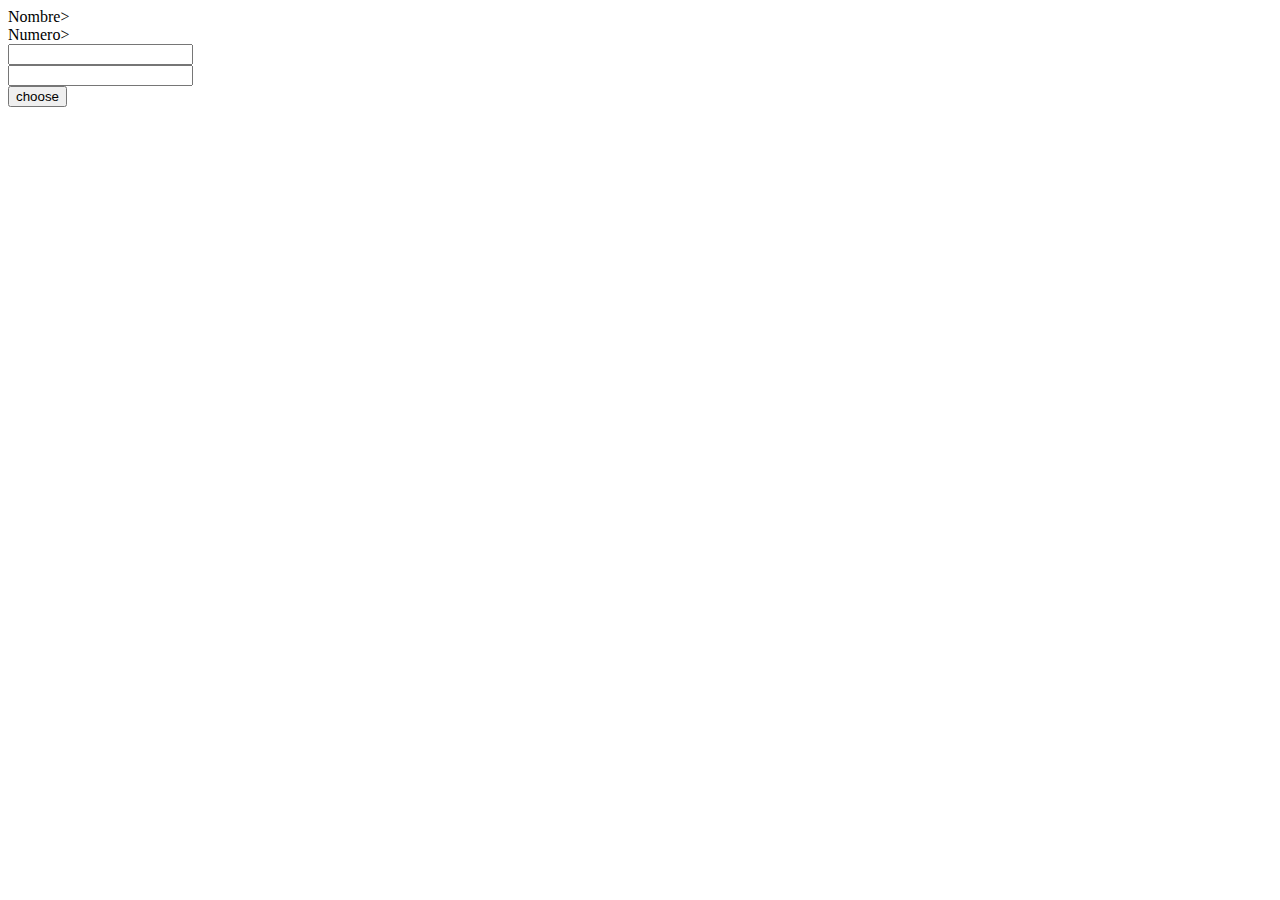
<file: xd.html>
<!DOCTYPE html>
<html lang="en">
<head>
    <meta charset="UTF-8">
    <title>window</title>
</head>
<body>
    <label for ="zzzid"> Nombre</label>><br/>
    <label for ="namid"> Numero</label>><br/>
    
    <input type="text" id="zzzid" /><br/>
    <input type="text" id="namid" /><br/>
    <input type="button" value="choose" onclick="cbz1()"/>
    <script type="text/javascript">
       
        function cbz1(){
            // método abierto
            window.open("xd2.html","","width=200,height=300");
        }
    </script>

</body>
</html>
</file>
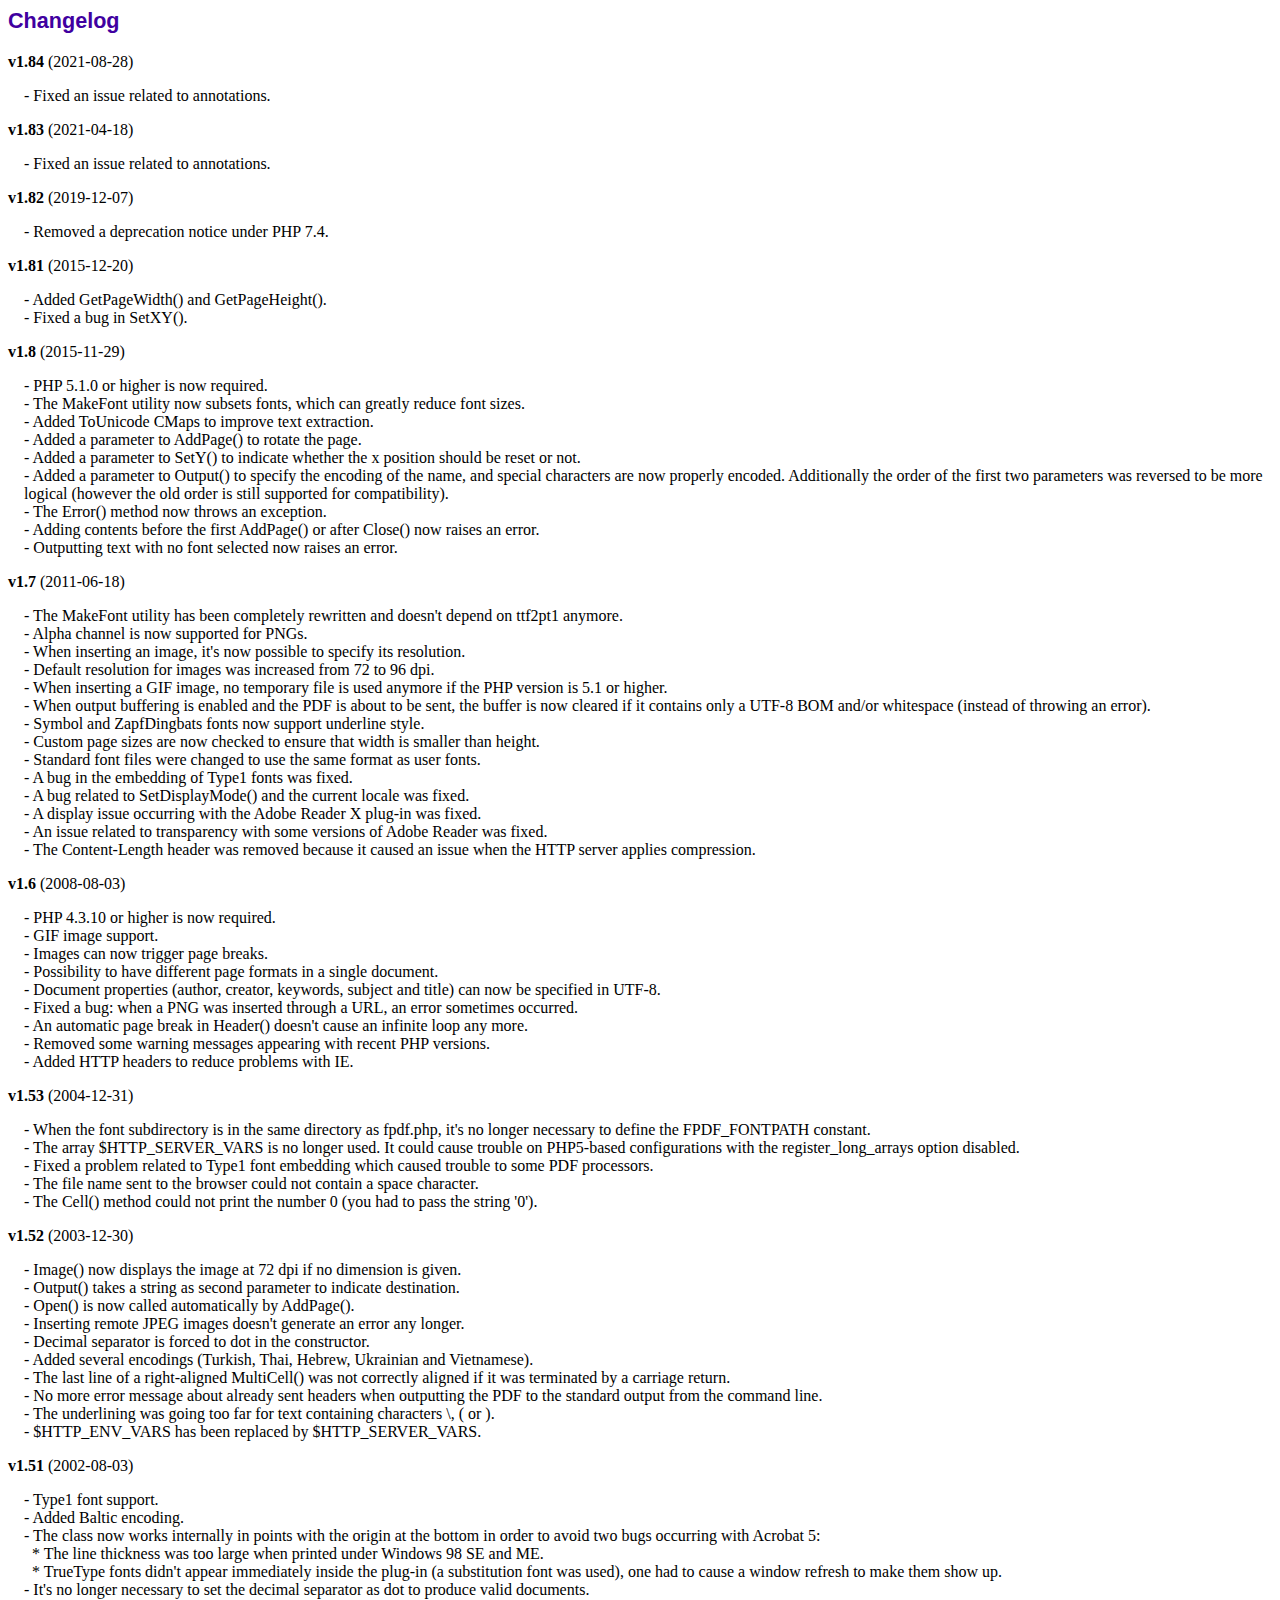
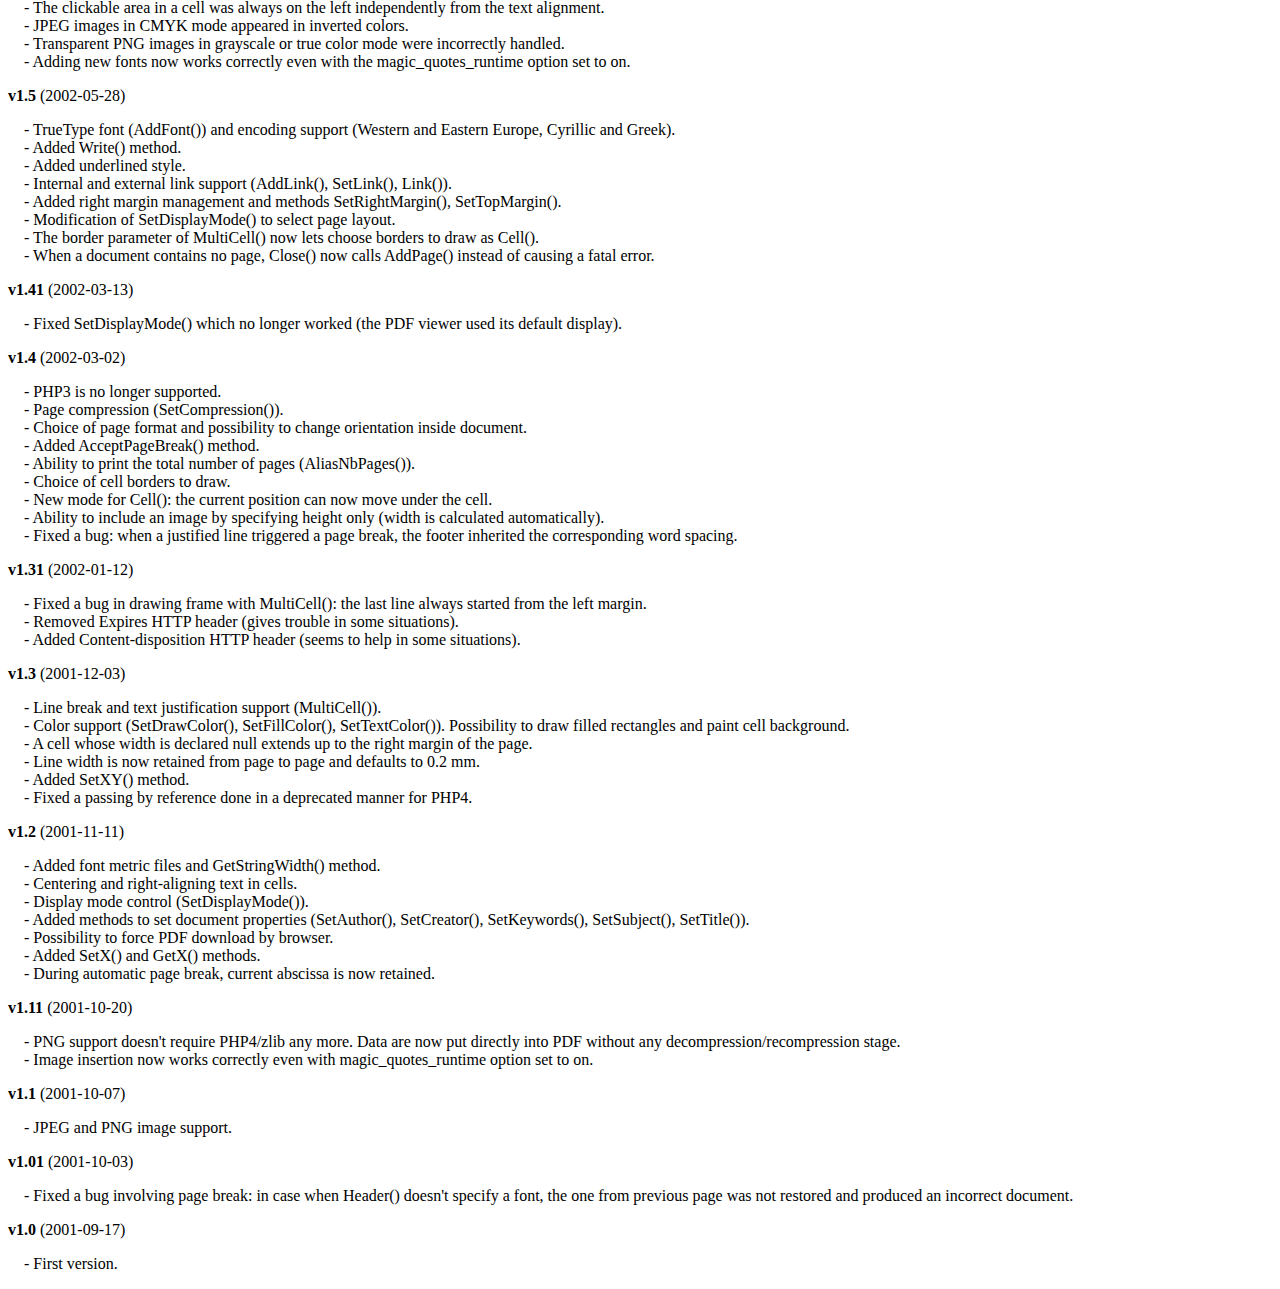
<file: pdf/changelog.htm>
<!DOCTYPE html PUBLIC "-//W3C//DTD HTML 4.01 Transitional//EN">
<html>
<head>
<meta http-equiv="Content-Type" content="text/html; charset=ISO-8859-1">
<title>Changelog</title>
<link type="text/css" rel="stylesheet" href="fpdf.css">
<style type="text/css">
dd {margin:1em 0 1em 1em}
</style>
</head>
<body>
<h1>Changelog</h1>
<dl>
<dt><strong>v1.84</strong> (2021-08-28)</dt>
<dd>
- Fixed an issue related to annotations.<br>
</dd>
<dt><strong>v1.83</strong> (2021-04-18)</dt>
<dd>
- Fixed an issue related to annotations.<br>
</dd>
<dt><strong>v1.82</strong> (2019-12-07)</dt>
<dd>
- Removed a deprecation notice under PHP 7.4.<br>
</dd>
<dt><strong>v1.81</strong> (2015-12-20)</dt>
<dd>
- Added GetPageWidth() and GetPageHeight().<br>
- Fixed a bug in SetXY().<br>
</dd>
<dt><strong>v1.8</strong> (2015-11-29)</dt>
<dd>
- PHP 5.1.0 or higher is now required.<br>
- The MakeFont utility now subsets fonts, which can greatly reduce font sizes.<br>
- Added ToUnicode CMaps to improve text extraction.<br>
- Added a parameter to AddPage() to rotate the page.<br>
- Added a parameter to SetY() to indicate whether the x position should be reset or not.<br>
- Added a parameter to Output() to specify the encoding of the name, and special characters are now properly encoded. Additionally the order of the first two parameters was reversed to be more logical (however the old order is still supported for compatibility).<br>
- The Error() method now throws an exception.<br>
- Adding contents before the first AddPage() or after Close() now raises an error.<br>
- Outputting text with no font selected now raises an error.<br>
</dd>
<dt><strong>v1.7</strong> (2011-06-18)</dt>
<dd>
- The MakeFont utility has been completely rewritten and doesn't depend on ttf2pt1 anymore.<br>
- Alpha channel is now supported for PNGs.<br>
- When inserting an image, it's now possible to specify its resolution.<br>
- Default resolution for images was increased from 72 to 96 dpi.<br>
- When inserting a GIF image, no temporary file is used anymore if the PHP version is 5.1 or higher.<br>
- When output buffering is enabled and the PDF is about to be sent, the buffer is now cleared if it contains only a UTF-8 BOM and/or whitespace (instead of throwing an error).<br>
- Symbol and ZapfDingbats fonts now support underline style.<br>
- Custom page sizes are now checked to ensure that width is smaller than height.<br>
- Standard font files were changed to use the same format as user fonts.<br>
- A bug in the embedding of Type1 fonts was fixed.<br>
- A bug related to SetDisplayMode() and the current locale was fixed.<br>
- A display issue occurring with the Adobe Reader X plug-in was fixed.<br>
- An issue related to transparency with some versions of Adobe Reader was fixed.<br>
- The Content-Length header was removed because it caused an issue when the HTTP server applies compression.<br>
</dd>
<dt><strong>v1.6</strong> (2008-08-03)</dt>
<dd>
- PHP 4.3.10 or higher is now required.<br>
- GIF image support.<br>
- Images can now trigger page breaks.<br>
- Possibility to have different page formats in a single document.<br>
- Document properties (author, creator, keywords, subject and title) can now be specified in UTF-8.<br>
- Fixed a bug: when a PNG was inserted through a URL, an error sometimes occurred.<br>
- An automatic page break in Header() doesn't cause an infinite loop any more.<br>
- Removed some warning messages appearing with recent PHP versions.<br>
- Added HTTP headers to reduce problems with IE.<br>
</dd>
<dt><strong>v1.53</strong> (2004-12-31)</dt>
<dd>
- When the font subdirectory is in the same directory as fpdf.php, it's no longer necessary to define the FPDF_FONTPATH constant.<br>
- The array $HTTP_SERVER_VARS is no longer used. It could cause trouble on PHP5-based configurations with the register_long_arrays option disabled.<br>
- Fixed a problem related to Type1 font embedding which caused trouble to some PDF processors.<br>
- The file name sent to the browser could not contain a space character.<br>
- The Cell() method could not print the number 0 (you had to pass the string '0').<br>
</dd>
<dt><strong>v1.52</strong> (2003-12-30)</dt>
<dd>
- Image() now displays the image at 72 dpi if no dimension is given.<br>
- Output() takes a string as second parameter to indicate destination.<br>
- Open() is now called automatically by AddPage().<br>
- Inserting remote JPEG images doesn't generate an error any longer.<br>
- Decimal separator is forced to dot in the constructor.<br>
- Added several encodings (Turkish, Thai, Hebrew, Ukrainian and Vietnamese).<br>
- The last line of a right-aligned MultiCell() was not correctly aligned if it was terminated by a carriage return.<br>
- No more error message about already sent headers when outputting the PDF to the standard output from the command line.<br>
- The underlining was going too far for text containing characters \, ( or ).<br>
- $HTTP_ENV_VARS has been replaced by $HTTP_SERVER_VARS.<br>
</dd>
<dt><strong>v1.51</strong> (2002-08-03)</dt>
<dd>
- Type1 font support.<br>
- Added Baltic encoding.<br>
- The class now works internally in points with the origin at the bottom in order to avoid two bugs occurring with Acrobat 5:<br>&nbsp;&nbsp;* The line thickness was too large when printed under Windows 98 SE and ME.<br>&nbsp;&nbsp;* TrueType fonts didn't appear immediately inside the plug-in (a substitution font was used), one had to cause a window refresh to make them show up.<br>
- It's no longer necessary to set the decimal separator as dot to produce valid documents.<br>
- The clickable area in a cell was always on the left independently from the text alignment.<br>
- JPEG images in CMYK mode appeared in inverted colors.<br>
- Transparent PNG images in grayscale or true color mode were incorrectly handled.<br>
- Adding new fonts now works correctly even with the magic_quotes_runtime option set to on.<br>
</dd>
<dt><strong>v1.5</strong> (2002-05-28)</dt>
<dd>
- TrueType font (AddFont()) and encoding support (Western and Eastern Europe, Cyrillic and Greek).<br>
- Added Write() method.<br>
- Added underlined style.<br>
- Internal and external link support (AddLink(), SetLink(), Link()).<br>
- Added right margin management and methods SetRightMargin(), SetTopMargin().<br>
- Modification of SetDisplayMode() to select page layout.<br>
- The border parameter of MultiCell() now lets choose borders to draw as Cell().<br>
- When a document contains no page, Close() now calls AddPage() instead of causing a fatal error.<br>
</dd>
<dt><strong>v1.41</strong> (2002-03-13)</dt>
<dd>
- Fixed SetDisplayMode() which no longer worked (the PDF viewer used its default display).<br>
</dd>
<dt><strong>v1.4</strong> (2002-03-02)</dt>
<dd>
- PHP3 is no longer supported.<br>
- Page compression (SetCompression()).<br>
- Choice of page format and possibility to change orientation inside document.<br>
- Added AcceptPageBreak() method.<br>
- Ability to print the total number of pages (AliasNbPages()).<br>
- Choice of cell borders to draw.<br>
- New mode for Cell(): the current position can now move under the cell.<br>
- Ability to include an image by specifying height only (width is calculated automatically).<br>
- Fixed a bug: when a justified line triggered a page break, the footer inherited the corresponding word spacing.<br>
</dd>
<dt><strong>v1.31</strong> (2002-01-12)</dt>
<dd>
- Fixed a bug in drawing frame with MultiCell(): the last line always started from the left margin.<br>
- Removed Expires HTTP header (gives trouble in some situations).<br>
- Added Content-disposition HTTP header (seems to help in some situations).<br>
</dd>
<dt><strong>v1.3</strong> (2001-12-03)</dt>
<dd>
- Line break and text justification support (MultiCell()).<br>
- Color support (SetDrawColor(), SetFillColor(), SetTextColor()). Possibility to draw filled rectangles and paint cell background.<br>
- A cell whose width is declared null extends up to the right margin of the page.<br>
- Line width is now retained from page to page and defaults to 0.2 mm.<br>
- Added SetXY() method.<br>
- Fixed a passing by reference done in a deprecated manner for PHP4.<br>
</dd>
<dt><strong>v1.2</strong> (2001-11-11)</dt>
<dd>
- Added font metric files and GetStringWidth() method.<br>
- Centering and right-aligning text in cells.<br>
- Display mode control (SetDisplayMode()).<br>
- Added methods to set document properties (SetAuthor(), SetCreator(), SetKeywords(), SetSubject(), SetTitle()).<br>
- Possibility to force PDF download by browser.<br>
- Added SetX() and GetX() methods.<br>
- During automatic page break, current abscissa is now retained.<br>
</dd>
<dt><strong>v1.11</strong> (2001-10-20)</dt>
<dd>
- PNG support doesn't require PHP4/zlib any more. Data are now put directly into PDF without any decompression/recompression stage.<br>
- Image insertion now works correctly even with magic_quotes_runtime option set to on.<br>
</dd>
<dt><strong>v1.1</strong> (2001-10-07)</dt>
<dd>
- JPEG and PNG image support.<br>
</dd>
<dt><strong>v1.01</strong> (2001-10-03)</dt>
<dd>
- Fixed a bug involving page break: in case when Header() doesn't specify a font, the one from previous page was not restored and produced an incorrect document.<br>
</dd>
<dt><strong>v1.0</strong> (2001-09-17)</dt>
<dd>
- First version.<br>
</dd>
</dl>
</body>
</html>
</file>
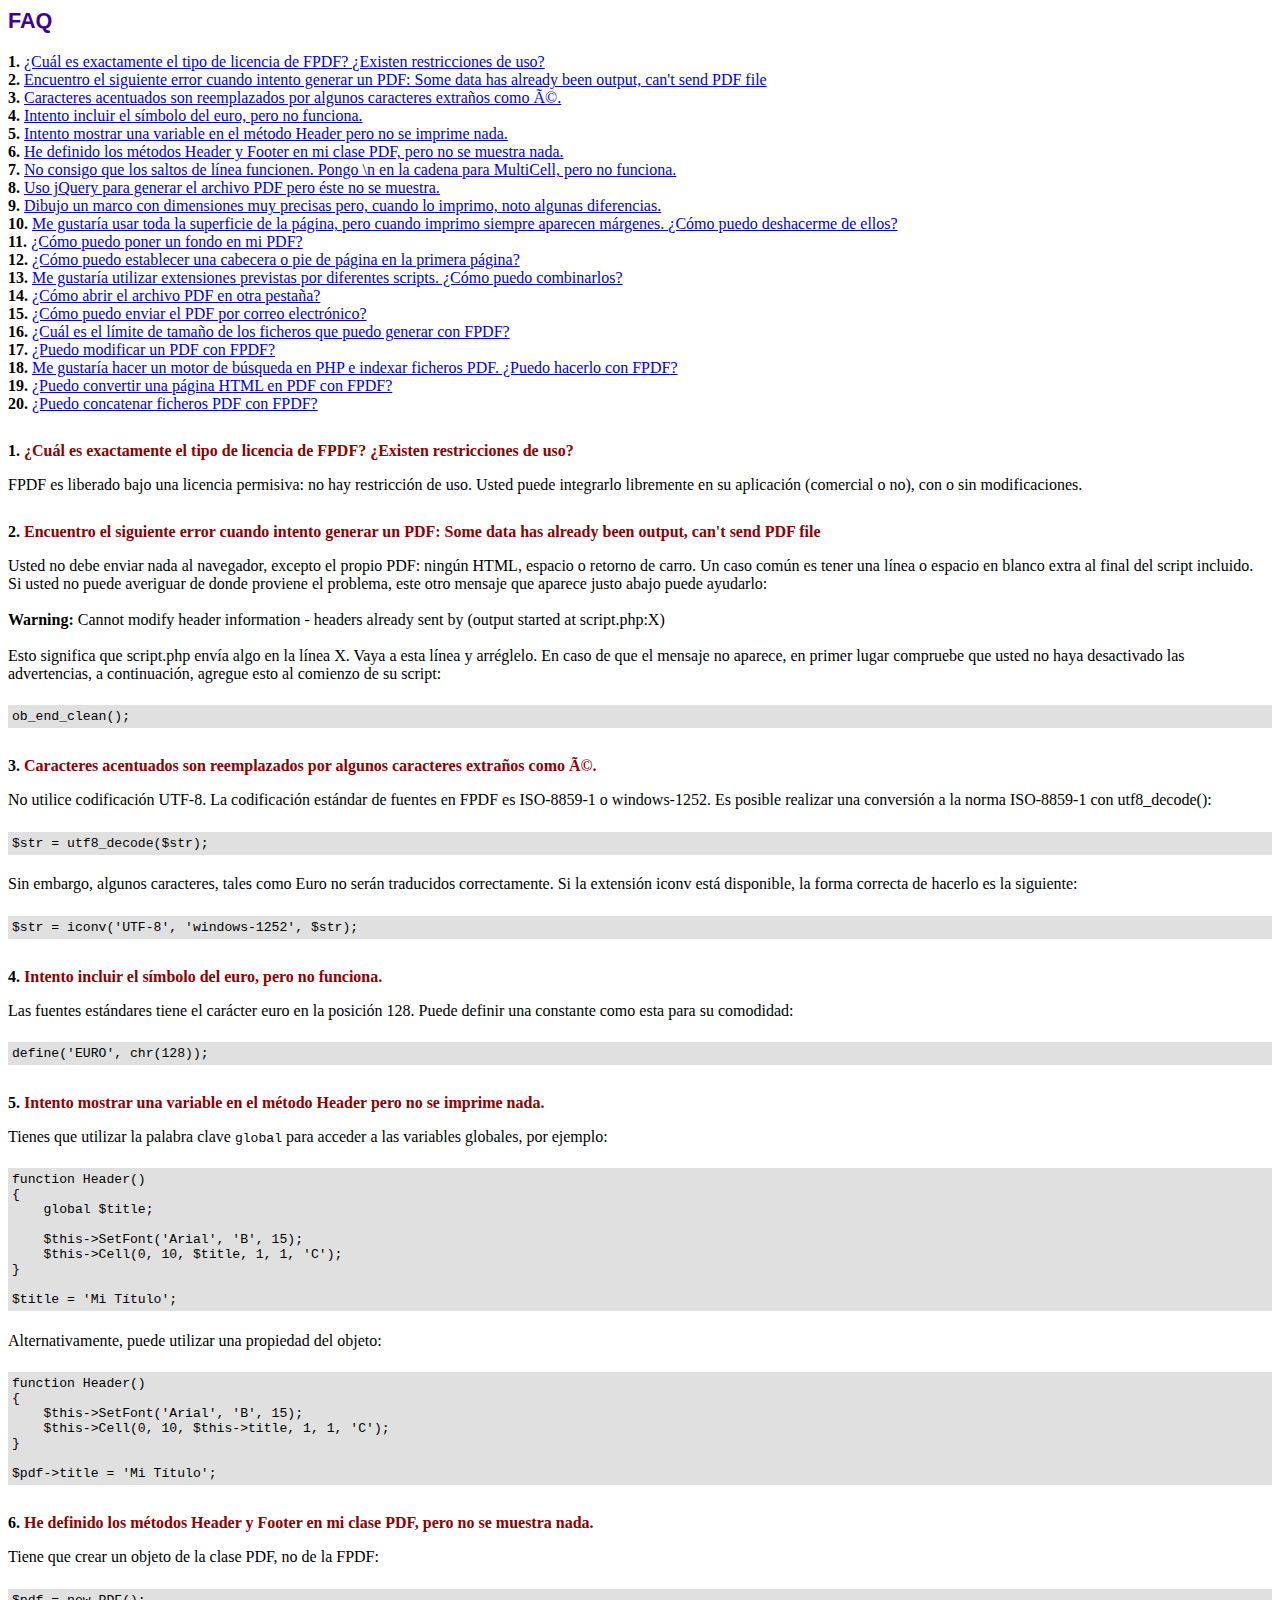
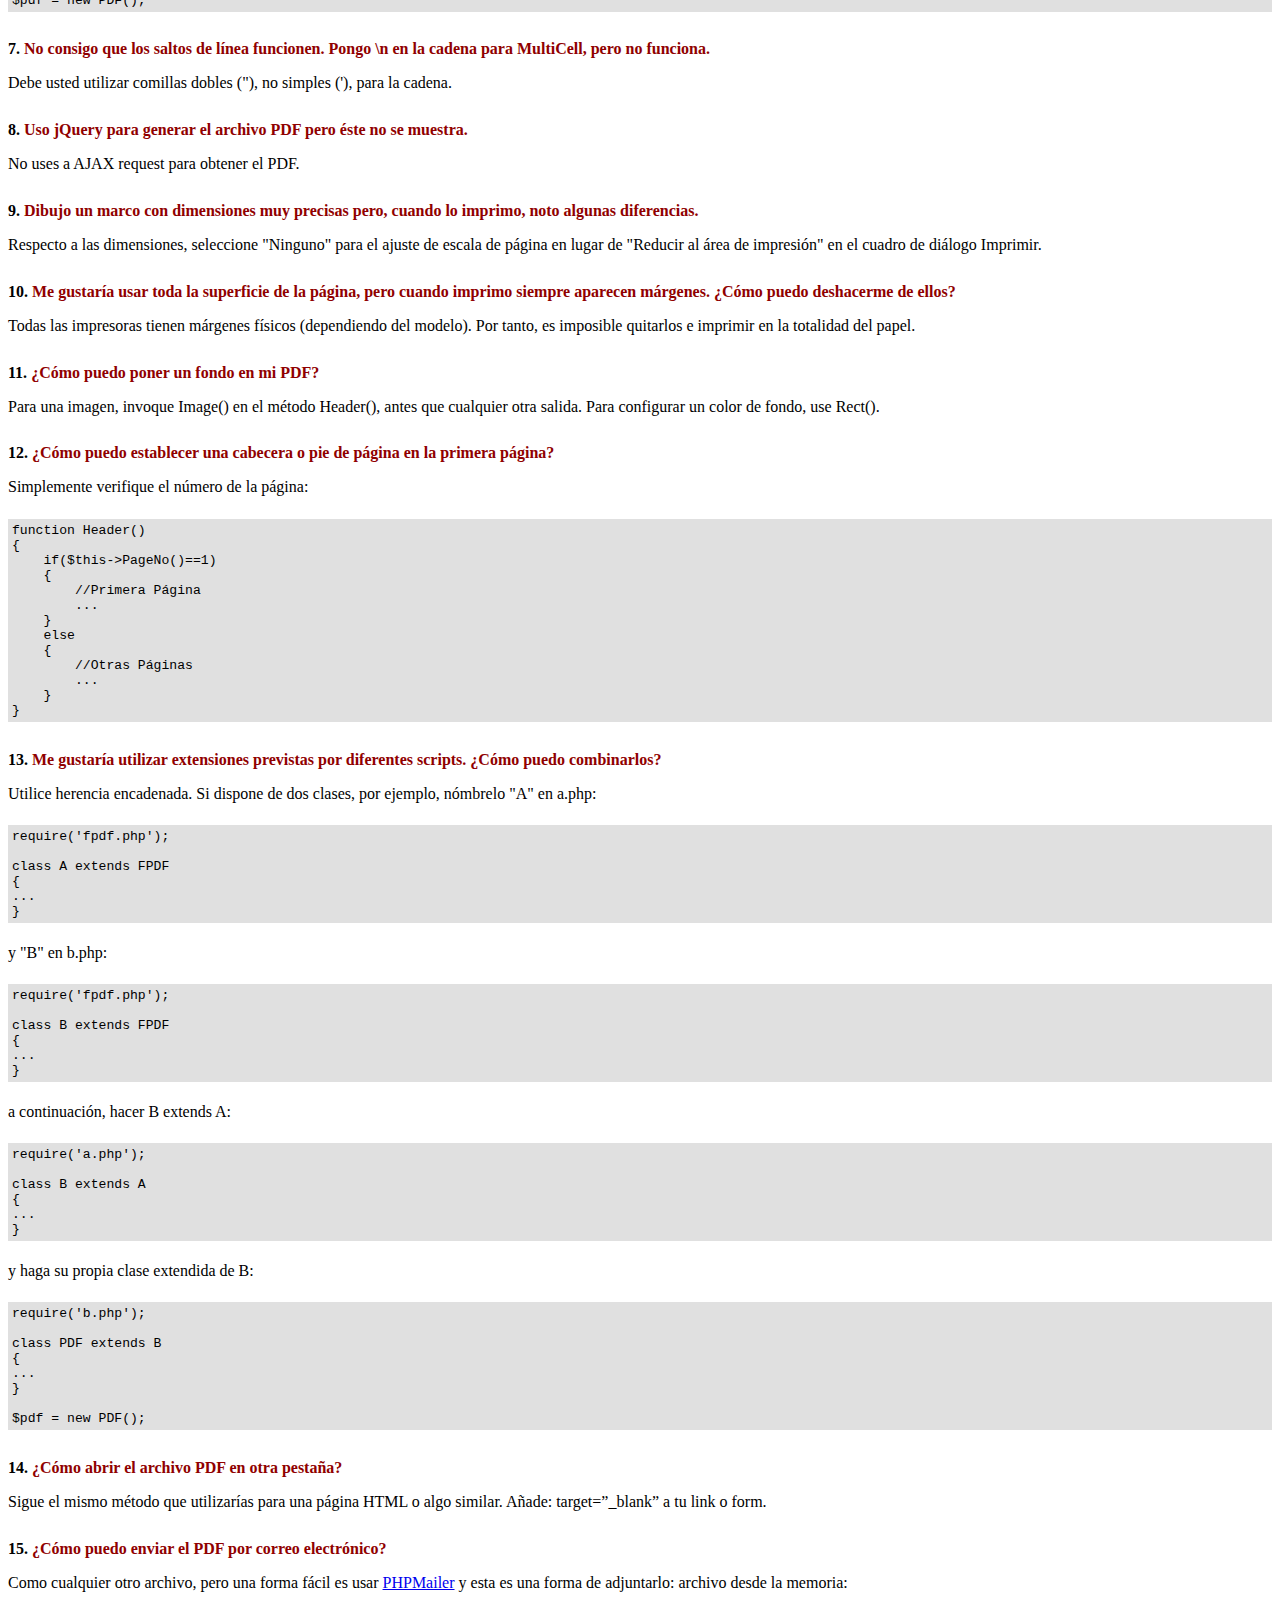
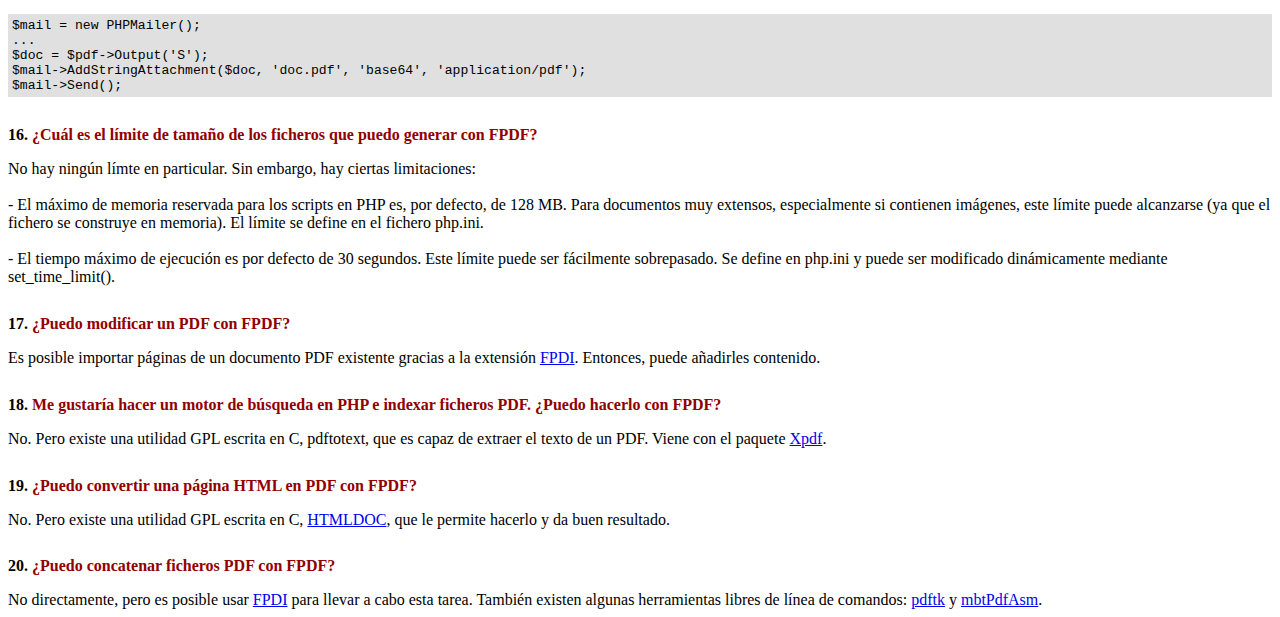
<file: pdf/FAQ.htm>
<!DOCTYPE html PUBLIC "-//W3C//DTD HTML 4.01 Transitional//EN">
<html>
<head>
<meta http-equiv="Content-Type" content="text/html; charset=ISO-8859-1">
<title>FAQ</title>
<link type="text/css" rel="stylesheet" href="fpdf.css">
<style type="text/css">
ul {list-style-type:none; margin:0; padding:0}
ul#answers li {margin-top:1.8em}
.question {font-weight:bold; color:#900000}
</style>
</head>
<body>
<h1>FAQ</h1>
<ul>
<li><b>1.</b> <a href='#q1'>�Cu�l es exactamente el tipo de licencia de FPDF? �Existen restricciones de uso?</a></li>
<li><b>2.</b> <a href='#q2'>Encuentro el siguiente error cuando intento generar un PDF: Some data has already been output, can't send PDF file</a></li>
<li><b>3.</b> <a href='#q3'>Caracteres acentuados son reemplazados por algunos caracteres extra�os como é.</a></li>
<li><b>4.</b> <a href='#q4'>Intento incluir el s�mbolo del euro, pero no funciona.</a></li>
<li><b>5.</b> <a href='#q5'>Intento mostrar una variable en el m�todo Header pero no se imprime nada.</a></li>
<li><b>6.</b> <a href='#q6'>He definido los m�todos Header y Footer en mi clase PDF, pero no se muestra nada.</a></li>
<li><b>7.</b> <a href='#q7'>No consigo que los saltos de l�nea funcionen. Pongo \n en la cadena para MultiCell, pero no funciona.</a></li>
<li><b>8.</b> <a href='#q8'>Uso jQuery para generar el archivo PDF pero �ste no se muestra.</a></li>
<li><b>9.</b> <a href='#q9'>Dibujo un marco con dimensiones muy precisas pero, cuando lo imprimo, noto algunas diferencias.</a></li>
<li><b>10.</b> <a href='#q10'>Me gustar�a usar toda la superficie de la p�gina, pero cuando imprimo siempre aparecen m�rgenes. �C�mo puedo deshacerme de ellos?</a></li>
<li><b>11.</b> <a href='#q11'>�C�mo puedo poner un fondo en mi PDF?</a></li>
<li><b>12.</b> <a href='#q12'>�C�mo puedo establecer una cabecera o pie de p�gina en la primera p�gina?</a></li>
<li><b>13.</b> <a href='#q13'>Me gustar�a utilizar extensiones previstas por diferentes scripts. �C�mo puedo combinarlos?</a></li>
<li><b>14.</b> <a href='#q14'>�C�mo abrir el archivo PDF en otra pesta�a?</a></li>
<li><b>15.</b> <a href='#q15'>�C�mo puedo enviar el PDF por correo electr�nico?</a></li>
<li><b>16.</b> <a href='#q16'>�Cu�l es el l�mite de tama�o de los ficheros que puedo generar con FPDF?</a></li>
<li><b>17.</b> <a href='#q17'>�Puedo modificar un PDF con FPDF?</a></li>
<li><b>18.</b> <a href='#q18'>Me gustar�a hacer un motor de b�squeda en PHP e indexar ficheros PDF. �Puedo hacerlo con FPDF?</a></li>
<li><b>19.</b> <a href='#q19'>�Puedo convertir una p�gina HTML en PDF con FPDF?</a></li>
<li><b>20.</b> <a href='#q20'>�Puedo concatenar ficheros PDF con FPDF?</a></li>
</ul>

<ul id='answers'>
<li id='q1'>
<p><b>1.</b> <span class='question'>�Cu�l es exactamente el tipo de licencia de FPDF? �Existen restricciones de uso?</span></p>
FPDF es liberado bajo una licencia permisiva: no hay restricci�n de uso. Usted puede integrarlo
libremente en su aplicaci�n (comercial o no), con o sin modificaciones.
</li>

<li id='q2'>
<p><b>2.</b> <span class='question'>Encuentro el siguiente error cuando intento generar un PDF: Some data has already been output, can't send PDF file</span></p>
Usted no debe enviar nada al navegador, excepto el propio PDF: ning�n HTML, espacio o retorno de carro. Un caso com�n
es tener una l�nea o espacio en blanco extra al final del script incluido.<br>
Si usted no puede averiguar de donde proviene el problema, este otro mensaje que aparece justo abajo puede ayudarlo:<br>
<br>
<b>Warning:</b> Cannot modify header information - headers already sent by (output started at script.php:X)<br>
<br>
Esto significa que script.php env�a algo en la l�nea X. Vaya a esta l�nea y arr�glelo.
En caso de que el mensaje no aparece, en primer lugar compruebe que usted no haya desactivado las advertencias, a continuaci�n, agregue esto
al comienzo de su script:
<div class="doc-source">
<pre><code>ob_end_clean();</code></pre>
</div>
</li>

<li id='q3'>
<p><b>3.</b> <span class='question'>Caracteres acentuados son reemplazados por algunos caracteres extra�os como é.</span></p>
No utilice codificaci�n UTF-8. La codificaci�n est�ndar de fuentes en FPDF es ISO-8859-1 o windows-1252.
Es posible realizar una conversi�n a la norma ISO-8859-1 con utf8_decode():
<div class="doc-source">
<pre><code>$str = utf8_decode($str);</code></pre>
</div>
Sin embargo, algunos caracteres, tales como Euro no ser�n traducidos correctamente. Si la extensi�n iconv est� disponible, la
forma correcta de hacerlo es la siguiente:
<div class="doc-source">
<pre><code>$str = iconv('UTF-8', 'windows-1252', $str);</code></pre>
</div>
</li>

<li id='q4'>
<p><b>4.</b> <span class='question'>Intento incluir el s�mbolo del euro, pero no funciona.</span></p>
Las fuentes est�ndares tiene el car�cter euro en la posici�n 128. Puede definir una constante
como esta para su comodidad:
<div class="doc-source">
<pre><code>define('EURO', chr(128));</code></pre>
</div>
</li>

<li id='q5'>
<p><b>5.</b> <span class='question'>Intento mostrar una variable en el m�todo Header pero no se imprime nada.</span></p>
Tienes que utilizar la palabra clave <code>global</code> para acceder a las variables globales, por ejemplo:
<div class="doc-source">
<pre><code>function Header()
{
    global $title;

    $this-&gt;SetFont('Arial', 'B', 15);
    $this-&gt;Cell(0, 10, $title, 1, 1, 'C');
}

$title = 'Mi T�tulo';</code></pre>
</div>
Alternativamente, puede utilizar una propiedad del objeto:
<div class="doc-source">
<pre><code>function Header()
{
    $this-&gt;SetFont('Arial', 'B', 15);
    $this-&gt;Cell(0, 10, $this-&gt;title, 1, 1, 'C');
}

$pdf-&gt;title = 'Mi T�tulo';</code></pre>
</div>
</li>

<li id='q6'>
<p><b>6.</b> <span class='question'>He definido los m�todos Header y Footer en mi clase PDF, pero no se muestra nada.</span></p>
Tiene que crear un objeto de la clase PDF, no de la FPDF:
<div class="doc-source">
<pre><code>$pdf = new PDF();</code></pre>
</div>
</li>

<li id='q7'>
<p><b>7.</b> <span class='question'>No consigo que los saltos de l�nea funcionen. Pongo \n en la cadena para MultiCell, pero no funciona.</span></p>
Debe usted utilizar comillas dobles ("), no simples ('), para la cadena.
</li>

<li id='q8'>
<p><b>8.</b> <span class='question'>Uso jQuery para generar el archivo PDF pero �ste no se muestra.</span></p>
No uses a AJAX request para obtener el PDF.
</li>

<li id='q9'>
<p><b>9.</b> <span class='question'>Dibujo un marco con dimensiones muy precisas pero, cuando lo imprimo, noto algunas diferencias.</span></p>
Respecto a las dimensiones, seleccione "Ninguno" para el ajuste de escala de p�gina en lugar de "Reducir al �rea de impresi�n" en el cuadro de di�logo Imprimir.
</li>

<li id='q10'>
<p><b>10.</b> <span class='question'>Me gustar�a usar toda la superficie de la p�gina, pero cuando imprimo siempre aparecen m�rgenes. �C�mo puedo deshacerme de ellos?</span></p>
Todas las impresoras tienen m�rgenes f�sicos (dependiendo del modelo). Por tanto, es imposible quitarlos
e imprimir en la totalidad del papel.
</li>

<li id='q11'>
<p><b>11.</b> <span class='question'>�C�mo puedo poner un fondo en mi PDF?</span></p>
Para una imagen, invoque Image() en el m�todo Header(), antes que cualquier otra salida. Para configurar un color de fondo, use Rect().
</li>

<li id='q12'>
<p><b>12.</b> <span class='question'>�C�mo puedo establecer una cabecera o pie de p�gina en la primera p�gina?</span></p>
Simplemente verifique el n�mero de la p�gina:
<div class="doc-source">
<pre><code>function Header()
{
    if($this-&gt;PageNo()==1)
    {
        //Primera P�gina
        ...
    }
    else
    {
        //Otras P�ginas
        ...
    }
}</code></pre>
</div>
</li>

<li id='q13'>
<p><b>13.</b> <span class='question'>Me gustar�a utilizar extensiones previstas por diferentes scripts. �C�mo puedo combinarlos?</span></p>
Utilice herencia encadenada. Si dispone de dos clases, por ejemplo, n�mbrelo "A" en a.php:
<div class="doc-source">
<pre><code>require('fpdf.php');

class A extends FPDF
{
...
}</code></pre>
</div>
y "B" en b.php:
<div class="doc-source">
<pre><code>require('fpdf.php');

class B extends FPDF
{
...
}</code></pre>
</div>
a continuaci�n, hacer B extends A:
<div class="doc-source">
<pre><code>require('a.php');

class B extends A
{
...
}</code></pre>
</div>
y haga su propia clase extendida de B:
<div class="doc-source">
<pre><code>require('b.php');

class PDF extends B
{
...
}

$pdf = new PDF();</code></pre>
</div>
</li>

<li id='q14'>
<p><b>14.</b> <span class='question'>�C�mo abrir el archivo PDF en otra pesta�a?</span></p>
Sigue el mismo m�todo que utilizar�as para una p�gina HTML o algo similar.
A�ade: target=�_blank� a tu link o form.
</li>

<li id='q15'>
<p><b>15.</b> <span class='question'>�C�mo puedo enviar el PDF por correo electr�nico?</span></p>
Como cualquier otro archivo, pero una forma f�cil es usar <a href="https://github.com/PHPMailer/PHPMailer" target="_blank">PHPMailer</a>
y esta es una forma de adjuntarlo: archivo desde la memoria:
<div class="doc-source">
<pre><code>$mail = new PHPMailer();
...
$doc = $pdf-&gt;Output('S');
$mail-&gt;AddStringAttachment($doc, 'doc.pdf', 'base64', 'application/pdf');
$mail-&gt;Send();</code></pre>
</div>
</li>

<li id='q16'>
<p><b>16.</b> <span class='question'>�Cu�l es el l�mite de tama�o de los ficheros que puedo generar con FPDF?</span></p>
No hay ning�n l�mte en particular. Sin embargo, hay ciertas limitaciones:
<br>
<br>
- El m�ximo de memoria reservada para los scripts en PHP es, por defecto, de 128 MB. Para documentos
muy extensos, especialmente si contienen im�genes, este l�mite puede alcanzarse (ya que el fichero
se construye en memoria). El l�mite se define en el fichero php.ini.
<br>
<br>
- El tiempo m�ximo de ejecuci�n es por defecto de 30 segundos. Este l�mite puede ser f�cilmente
sobrepasado. Se define en php.ini y puede ser modificado din�micamente mediante set_time_limit().
</li>

<li id='q17'>
<p><b>17.</b> <span class='question'>�Puedo modificar un PDF con FPDF?</span></p>
Es posible importar p�ginas de un documento PDF existente gracias a la extensi�n
<a href="https://www.setasign.com/products/fpdi/about/" target="_blank">FPDI</a>.
Entonces, puede a�adirles contenido.
</li>

<li id='q18'>
<p><b>18.</b> <span class='question'>Me gustar�a hacer un motor de b�squeda en PHP e indexar ficheros PDF. �Puedo hacerlo con FPDF?</span></p>
No. Pero existe una utilidad GPL escrita en C, pdftotext, que es capaz de extraer el texto de
un PDF. Viene con el paquete <a href="https://www.xpdfreader.com" target="_blank">Xpdf</a>.
</li>

<li id='q19'>
<p><b>19.</b> <span class='question'>�Puedo convertir una p�gina HTML en PDF con FPDF?</span></p>
No. Pero existe una utilidad GPL escrita en C, <a href="https://www.msweet.org/htmldoc/" target="_blank">HTMLDOC</a>,
que le permite hacerlo y da buen resultado.
</li>

<li id='q20'>
<p><b>20.</b> <span class='question'>�Puedo concatenar ficheros PDF con FPDF?</span></p>
No directamente, pero es posible usar <a href="https://www.setasign.com/products/fpdi/demos/concatenate-fake/" target="_blank">FPDI</a>
para llevar a cabo esta tarea. Tambi�n existen algunas herramientas libres de l�nea de comandos:
<a href="https://www.pdflabs.com/tools/pdftk-the-pdf-toolkit/" target="_blank">pdftk</a> y
<a href="http://thierry.schmit.free.fr/spip/spip.php?article15" target="_blank">mbtPdfAsm</a>.
</li>
</ul>
</body>
</html>
</file>
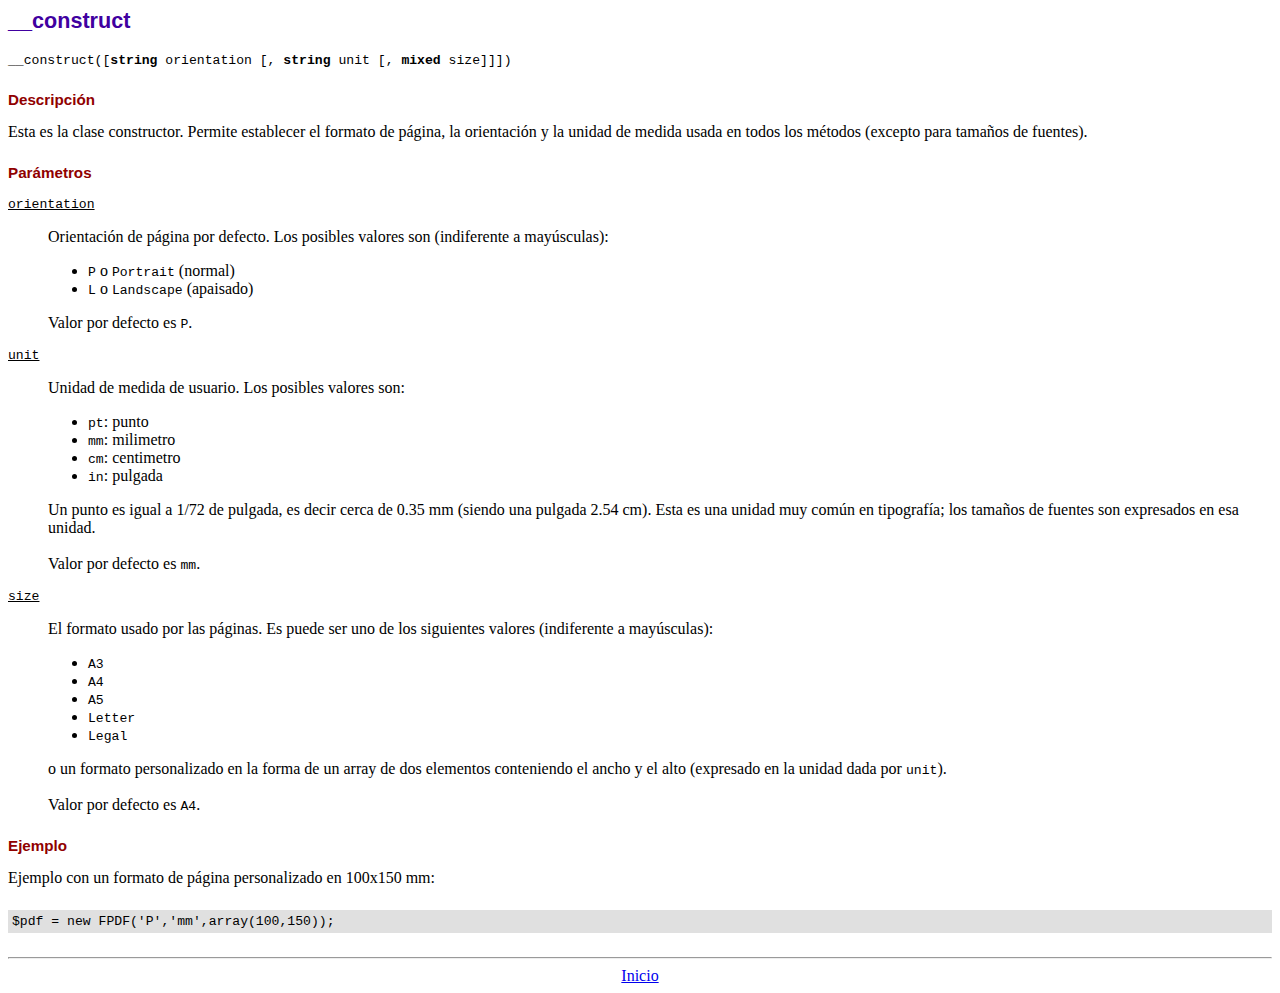
<file: pdf/doc/__construct.htm>
<!DOCTYPE html PUBLIC "-//W3C//DTD HTML 4.01 Transitional//EN">
<html>
<head>
<meta http-equiv="Content-Type" content="text/html; charset=ISO-8859-1">
<title>__construct</title>
<link type="text/css" rel="stylesheet" href="../fpdf.css">
</head>
<body>
<h1>__construct</h1>
<code>__construct([<b>string</b> orientation [, <b>string</b> unit [, <b>mixed</b> size]]])</code>
<h2>Descripci�n</h2>
Esta es la clase constructor. Permite establecer el formato de p�gina, la orientaci�n y la unidad de medida usada en todos los m�todos (excepto para tama�os de fuentes).
<h2>Par�metros</h2>
<dl class="param">
<dt><code>orientation</code></dt>
<dd>
Orientaci�n de p�gina por defecto. Los posibles valores son (indiferente a may�sculas):
<ul>
<li><code>P</code> o <code>Portrait</code> (normal)
<li><code>L</code> o <code>Landscape</code> (apaisado)
</ul>
Valor por defecto es <code>P</code>.
</dd>
<dt><code>unit</code></dt>
<dd>
Unidad de medida de usuario. Los posibles valores son:
<ul>
<li><code>pt</code>: punto
<li><code>mm</code>: milimetro
<li><code>cm</code>: centimetro
<li><code>in</code>: pulgada
</ul>
Un punto es igual a 1/72 de pulgada, es decir cerca de 0.35 mm (siendo una pulgada 2.54 cm). Esta es una unidad muy com�n en tipograf�a; los tama�os de fuentes son expresados en esa unidad.
<br>
<br>
Valor por defecto es <code>mm</code>.
</dd>
<dt><code>size</code></dt>
<dd>
El formato usado por las p�ginas. Es puede ser uno de los siguientes valores (indiferente a may�sculas):
<ul>
<li><code>A3</code>
<li><code>A4</code>
<li><code>A5</code>
<li><code>Letter</code>
<li><code>Legal</code>
</ul>
o un formato personalizado en la forma de un array de dos elementos conteniendo el ancho y el alto (expresado en la unidad dada por <code>unit</code>).
<br>
<br>
Valor por defecto es <code>A4</code>.
</dd>
</dl>
<h2>Ejemplo</h2>
Ejemplo con un formato de p�gina personalizado en 100x150 mm:
<div class="doc-source">
<pre><code>$pdf = new FPDF('P','mm',array(100,150));</code></pre>
</div>
<hr style="margin-top:1.5em">
<div style="text-align:center"><a href="index.htm">Inicio</a></div>
</body>
</html>
</file>
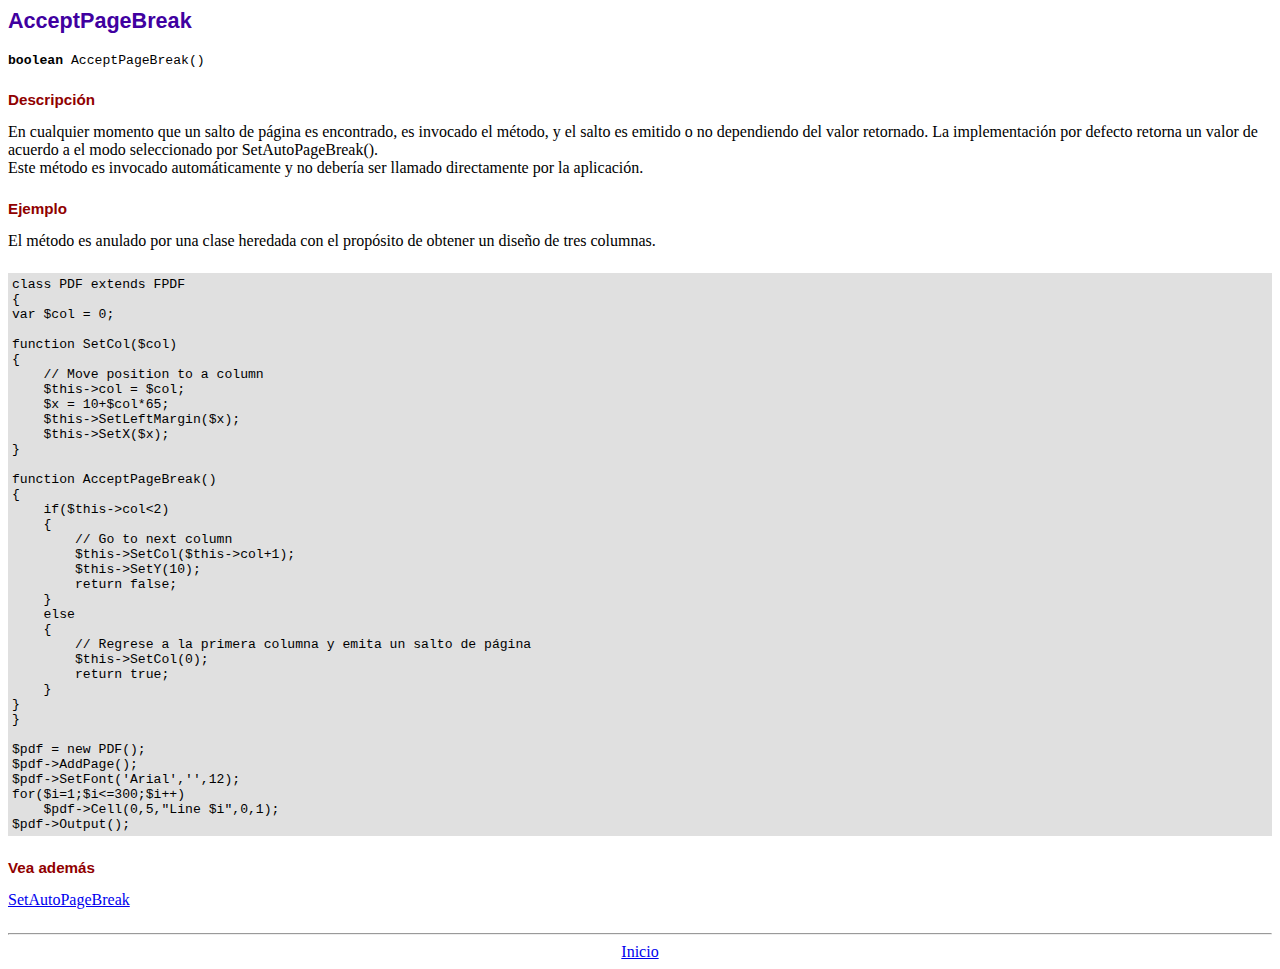
<file: pdf/doc/acceptpagebreak.htm>
<!DOCTYPE html PUBLIC "-//W3C//DTD HTML 4.01 Transitional//EN">
<html>
<head>
<meta http-equiv="Content-Type" content="text/html; charset=ISO-8859-1">
<title>AcceptPageBreak</title>
<link type="text/css" rel="stylesheet" href="../fpdf.css">
</head>
<body>
<h1>AcceptPageBreak</h1>
<code><b>boolean</b> AcceptPageBreak()</code>
<h2>Descripci�n</h2>
En cualquier momento que un salto de p�gina es encontrado, es invocado el m�todo, y el salto es emitido o no dependiendo
del valor retornado. La implementaci�n por defecto retorna un valor de acuerdo a el modo seleccionado por SetAutoPageBreak().
<br>
Este m�todo es invocado autom�ticamente y no deber�a ser llamado directamente por la aplicaci�n.
<h2>Ejemplo</h2>
El m�todo es anulado por una clase heredada con el prop�sito de obtener un dise�o de tres columnas.
<div class="doc-source">
<pre><code>class PDF extends FPDF
{
var $col = 0;

function SetCol($col)
{
    // Move position to a column
    $this-&gt;col = $col;
    $x = 10+$col*65;
    $this-&gt;SetLeftMargin($x);
    $this-&gt;SetX($x);
}

function AcceptPageBreak()
{
    if($this-&gt;col&lt;2)
    {
        // Go to next column
        $this-&gt;SetCol($this-&gt;col+1);
        $this-&gt;SetY(10);
        return false;
    }
    else
    {
        // Regrese a la primera columna y emita un salto de p�gina
        $this-&gt;SetCol(0);
        return true;
    }
}
}

$pdf = new PDF();
$pdf-&gt;AddPage();
$pdf-&gt;SetFont('Arial','',12);
for($i=1;$i&lt;=300;$i++)
    $pdf-&gt;Cell(0,5,"Line $i",0,1);
$pdf-&gt;Output();</code></pre>
</div>
<h2>Vea adem�s</h2>
<a href="setautopagebreak.htm">SetAutoPageBreak</a>
<hr style="margin-top:1.5em">
<div style="text-align:center"><a href="index.htm">Inicio</a></div>
</body>
</html>
</file>
<file: css/estilo1.css>
.Password::placeholder{
    background-image: url(../images/password.png);
    background-size: 15px;
    background-repeat: no-repeat;
    background-position:left ;
    text-align: center;
}

.icono-placeholder::placeholder {
    background-image: url(../images/usericon.png);
    background-size: 15px 15px;
    background-repeat: no-repeat;
    background-position:left center;
    text-align: center;
}

.main-section{
    margin:0 auto;
    margin-top:20%;
    padding: 0;
    
    width: 60%; 
    height: 60%;
}
.olvidar{
    padding: 5px 0;
}
.ok{
    text-align: center;
    width:100%;
    padding:12px;
    background-color:#1e6;
    color:#fff;  
}
.bad{
    text-align: center;
    width:100%;
    padding:12px;
    background-color:#a22;
    color:#fff;
}
.carousel {
    position: relative;
    z-index: -99; 
  }

.carousel .item {
    position: fixed; 
    width: 100%; height: 100%;
    -webkit-transition: opacity 1s;
    -moz-transition: opacity 1s;
    -ms-transition: opacity 1s;
    -o-transition: opacity 1s;
    transition: opacity 1s;
  
}
.carousel .one {
    background: url(../images/SAME\ inicio\ session.jpg);
    background-size: cover;
    -moz-background-size: cover;
}
.carousel .two {
    background: url(../images/01-3.png);
    background-size: cover;
    -moz-background-size: cover;
}
.carousel .three {
    background: url(../images/SAME2.jpg);
    background-size: cover;
    -moz-background-size: cover;
}
.carousel .active.left {
    left:0;
    opacity:0;
    z-index:2;
}
#carouself2{
    width: 10%;
}
</file>
<file: css/tooplate-style.css>
/*

Template 2098 Health

http://www.tooplate.com/view/2098-health

*/

  @import url('https://fonts.googleapis.com/css?family=Poppins:400,500,600');

  body {
    background: #ffffff;
    font-family: 'Poppins', sans-serif;
    overflow-x: hidden;
  }


  /*---------------------------------------
     TYPOGRAPHY              
  -----------------------------------------*/

  h1,h2,h3,h4,h5,h6 {
    font-weight: 600;
    line-height: inherit;
  }

  h1,h2,h3,h4 {
    letter-spacing: -1px;
  }

  h5 {
    font-weight: 500;
  }

  h1 {
    color: #252525;
    font-size: 5em;
  }

  h2 {
    color: #272727;
    font-size: 3em;
    padding-bottom: 10px;
  }

  h3 {
    font-size: 1.8em;
    line-height: 1.2em;
    margin-bottom: 0;
  }

  h4 {
    color: #454545;
    font-size: 1.8em;
    padding-bottom: 2px;
  }

  h6 {
    letter-spacing: 0;
    font-weight: normal;
  }

  p {
    color: #757575;
    font-size: 14px;
    font-weight: normal;
    line-height: 24px;
  }


  /*---------------------------------------
     GENERAL               
  -----------------------------------------*/

  html{
    -webkit-font-smoothing: antialiased;
  }

  a {
    color: #252525;
    -webkit-transition: 0.5s;
    transition: 0.5s;
    text-decoration: none !important;
  }

  a:hover, a:active, a:focus {
    color: #a5c422;
    outline: none;
  }

  ::-webkit-scrollbar{
    width: 8px;
    height: 8px;
  }

  ::-webkit-scrollbar-thumb {
    cursor: pointer;
    background: #000000;
  }

  .section-title {
    padding-bottom: 20px;
  }

  .section-title h2 {
    margin-top: 0;
  }

  .section-btn {
    background: #a5c422;
    border: 0;
    border-radius: 3px;
    color: #ffffff;
    font-size: inherit;
    font-weight: 500;
    padding: 14px 20px;
    transition: transform 0.1s ease-in;
    transform: translateX(0);
  }

  .section-btn:hover {
    transform: translateY(-5px);
  }

  .text-align-right {
    text-align: right;
  }

  .text-align-center {
    text-align: center;
  }

  .border-top {
    border-top: 1px solid #f2f2f2;
    margin-top: 4em;
    padding-top: 2.5em;
  }

  .btn-gray {
    background: #393939;
  }

  .btn-blue {
    background: #4267b2;
  }

  .news-thumb {
    background: #ffffff;
    border-radius: 10px;
  }
  .news-thumb img {
    border-radius: 10px 10px 0 0;
  }

  .news-info {
    padding: 30px;
    text-align: left;
  }
  .news-info span {
    display: block;
    letter-spacing: 0.5px;
  }
  .news-info h3 {
    margin-top: 10px;
    margin-bottom: 10px;
  }

  .author {
    border-top: 1px solid #f0f0f0;
    padding-top: 1.5em;
    margin-top: 2em;
  }
  .author img,
  .author .author-info {
    display: inline-block;
    vertical-align: top;
  }
  .author-info h5 {
    margin-bottom: 0;
  }
  .author img {
    border-radius: 100%;
    width: 50px;
    height: 50px;
    margin-right: 10px;
  }


  #about, #team, #news,
  #news-detail {
    position: relative;
    padding-top: 100px;
    padding-bottom: 100px;
  }

  #news, #service {
    text-align: center;
  }

  #google-map {
    line-height: 0;
    margin: 0;
    padding: 0;
  }


  /*---------------------------------------
       PRE LOADER              
  -----------------------------------------*/

  .preloader {
    position: fixed;
    top: 0;
    left: 0;
    width: 100%;
    height: 100%;
    z-index: 99999;
    display: flex;
    flex-flow: row nowrap;
    justify-content: center;
    align-items: center;
    background: none repeat scroll 0 0 #ffffff;
  }

  .spinner {
    border: 1px solid transparent;
    border-radius: 3px;
    position: relative;
  }

  .spinner:before {
    content: '';
    box-sizing: border-box;
    position: absolute;
    top: 50%;
    left: 50%;
    width: 45px;
    height: 45px;
    margin-top: -10px;
    margin-left: -10px;
    border-radius: 50%;
    border: 1px solid #575757;
    border-top-color: #ffffff;
    animation: spinner .9s linear infinite;
  }

  @-webkit-@keyframes spinner {
    to {transform: rotate(360deg);}
  }

  @keyframes spinner {
    to {transform: rotate(360deg);}
  }



  /*---------------------------------------
      MENU              
  -----------------------------------------*/

  header {
    background: #ffffff;
    border-bottom: 1px solid #f2f2f2;
    display: flex;
    height: 45px;
  }

  header .col-md-8 {
    padding-right: 0;
  }

  header p,
  header span {
    font-size: 12px;
    line-height: 24px;
    padding-top: 12px;
  }

  header a,
  header span {
    color: #747474;
  }

  header span {
    font-weight: 500;
    display: inline-block;
    padding: 11px 15px;
  }

  header span.date-icon {
    border-left: 1px solid #f2f2f2;
    border-right: 1px solid #f2f2f2;
    padding-right: 19px;
    padding-left: 19px;
  }

  header span i {
    color: #a5c422;
    margin-right: 5px;
  }



  /*---------------------------------------
      MENU              
  -----------------------------------------*/

  .navbar-default {
    background: #ffffff;
    box-shadow: 0 2px 8px rgba(0,0,0,.075);
    border: none;
    margin-bottom: 0;
    padding: 10px;
  }

  .navbar-default .navbar-brand {
    color: #393939;
    font-weight: 500;
  }

  .navbar-default .navbar-brand .fa {
    color: #a5c422;
  }

  .navbar-default .navbar-nav li.appointment-btn {
    margin: 3px 0 0 20px;
  }

  .navbar-default .navbar-nav li.appointment-btn a {
    background: #a5c422;
    border-radius: 3px;
    color: #ffffff;
    font-weight: 600;
    padding-top: 12px;
    padding-bottom: 12px;
  }

  .navbar-default .navbar-nav li.appointment-btn a:hover {
    background: #4267b2;
    color: #ffffff !important;
  }

  .navbar-default .navbar-nav li a {
    color: #555555;
    font-size: 12px;
    font-weight: 500;
    padding-right: 20px;
    padding-left: 20px;
    -webkit-transition: all ease-in-out 0.4s;
    transition: all ease-in-out 0.4s;
  }

  .navbar-default .navbar-nav > li a:hover {
    color: #393939 !important;
  }

  .navbar-default .navbar-nav > li > a:hover,
  .navbar-default .navbar-nav > li > a:focus {
    color: #555555;
    background-color: transparent;
  }

  .navbar-default .navbar-nav > .active > a,
  .navbar-default .navbar-nav > .active > a:hover,
  .navbar-default .navbar-nav > .active > a:focus {
    color: #393939;
    background-color: transparent;
  }

  .navbar-default .navbar-toggle {
    border: none;
    padding-top: 10px;
  }

  .navbar-default .navbar-toggle .icon-bar {
    background: #393939;
    border-color: transparent;
  }

  .navbar-default .navbar-toggle:hover,
  .navbar-default .navbar-toggle:focus { 
    background-color: transparent;
  }



  /*---------------------------------------
      HOME              
  -----------------------------------------*/

  #home h1 {
    color: #ffffff;
    padding-bottom: 10px;
    margin-top: 0;
  }

  #home h3 {
    color: #ffffff;
    font-size: 14px;
    font-weight: normal;
    line-height: inherit;
    letter-spacing: 3px;
    text-transform: uppercase;
    margin: 0;
  }

  .slider .container {
    width: 100%;
  }

  .slider .owl-dots {
      position: absolute;
      top: 575px;
      width: 100%;
      justify-content: center;
  }

  .owl-theme .owl-dots .owl-dot span {
    width: 8px;
    height: 8px;
    margin: 5px 7px;
    border: 2px solid #d9d9d9;
    background: transparent;
    display: block;
    -webkit-backface-visibility: visible;
    transition: opacity 200ms ease;
    border-radius: 30px;
  }

  .owl-theme .owl-dots .owl-dot.active span, .owl-theme .owl-dots .owl-dot:hover span {
    background-color: #ffffff;
    border-color: transparent;
  }

  .slider .caption {
    display: flex;
    justify-content: center;
    flex-direction: column;
    text-align: center;
    background-color: rgba(20,20,20,0.2);
    height: 100%;
    color: #fff;
    cursor: e-resize;
  }

  .slider .item {
    background-position: inherit;
    background-repeat: no-repeat;
    background-attachment: local;
    background-size: cover;
    height: 650px;
  }

  .slider .item-first {
    background-image: url(../images/slider1.jpg);
  }

  .slider .item-second {
    background-image: url(../images/slider2.jpg);
  }

  .slider .item-third {
    background-image: url(../images/slider3.jpg);
  }


  /*---------------------------------------
      ABOUT              
  -----------------------------------------*/

  #about {
    background: url('../images/about-bg.jpg') no-repeat top center;
    background-size: cover;
    padding-top: 150px;
    padding-bottom: 150px;
  }

  .profile img,
  .profile figcaption {
    display: inline-block;
    vertical-align: top;
    margin-top: 1em;
  }
  .profile img {
    border-radius: 100%;
    width: 65px;
    height: 65px;
    margin-right: 1em;
  }
  .profile figcaption h3 {
    margin-top: 0;
  }

  #about h6 {
    color: #858585;
    margin: 0;
  }



  /*---------------------------------------
      TEAM MEMBERS              
  -----------------------------------------*/

  .team-thumb {
    background-color: #f9f9f9;
    border-radius: 0 0 10px 10px;
    position: relative;
    overflow: hidden;
    cursor: pointer;
  }

  .team-info {
    padding: 20px 30px 0 30px;
  }

  .team-contact-info {
    border-top: 1px solid #e9e9e9;
    padding-top: 1.2em;
    margin-top: 1.5em;
  }

  .team-contact-info .fa {
    margin-right: 5px;
    display: inline-block;
  }

  .team-contact-info p {
    margin-bottom: 2px;
  }

  .team-contact-info a {
    color: #757575;
  }

  .team-thumb .social-icon li {
    font-weight: 500;
  }

  .team-thumb .social-icon li a {
    background: #ffffff;
    border-radius: 100%;
    font-size: 20px;
    width: 50px;
    height: 50px;
    line-height: 50px;
    margin: 0 2px 0 2px;
  }

  .team-thumb .social-icon {
    opacity: 0;
    transform: translateY(100%);
    transition: 0.5s 0.2s;
    text-align: center;
    position: relative;
    top: 0;
  }

  .team-thumb:hover .social-icon {
    opacity: 1;
    transition-delay: 0.3s;
    transform: translateY(0px);
    top: -22em;
  }



  /*---------------------------------------
     SERVICE              
  -----------------------------------------*/

  #service {
    background: #a5c422;
  }

  #service h2,
  #service h4 {
    color: #ffffff;
  }

  #service p {
    color: #d9d9d9;
  }

  #service .service-thumb {
    padding: 0 22px;
  }

  #service .fa {
    font-size: 50px;
    margin-bottom: 10px;
    background: #ffffff;
    color: #a5c422;
    width: 120px;
    height: 120px;
    line-height: 120px;
    border-radius: 100%;
  }


  /*---------------------------------------
      NEWS             
  -----------------------------------------*/

  #news, #news-detail {
    background: #f9f9f9;
  }

  #news-detail blockquote {
    margin: 30px 0;
  }

  .news-detail-thumb .news-image img {
    border-radius: 10px;
  }

  .news-detail-thumb h3 {
    margin-bottom: 8px;
  }

  .news-image {
    margin-bottom: 30px;
    position: relative;
  }

  .news-image img {
    width: 100%;
  }

  .news-detail-thumb ul {
    margin: 32px 12px 22px 0px;
  }

  .news-detail-thumb ul li {
    list-style: circle;
    font-weight: normal;
    padding: 6px 12px 6px 0px;
  }

  .news-sidebar {
    margin-top: 16px;
  }

  .news-social-share {
    text-align: center;
    padding-top: 22px;
  }

  .news-social-share .btn {
    border-radius: 100px;
    border: none;
    font-size: 10px;
    font-weight: 600;
    margin: 2px 6px;
    padding: 8px 14px;
  }

  .news-social-share .btn-primary {
    background: #3b5998;
  }

  .news-social-share .btn-success {
    background: #1da1f2;
  }

  .news-social-share .btn-danger {
    background: #dd4b39;
  }

  .news-social-share a .fa {
    padding-right: 4px;
  }

  .recent-post {
    padding-top: 2px;
    padding-bottom: 18px;
  }

  .recent-post .media img {
    border-radius: 100%;
    width: 80px;
    height: 80px;
    margin-right: 5px;
  }

  .recent-post .media-heading {
    font-size: 16px;
    font-weight: 500;
    line-height: inherit;
    margin-top: 5px;
  }

  .news-categories {
    margin-top: 8px;
  }

  .news-categories li a {
    color: #2b2b2b;
  }

  .news-ads {
    background: #ffffff;
    border-right: 4px solid #2b2b2b;
    padding: 42px;
    text-align: center;
    margin: 26px 0 26px 0;
  }

  .news-ads.sidebar-ads {
    border-left: 4px solid #2b2b2b;
    border-right: 0px;
  }

  .news-ads h4 {
    font-size: 18px;
  }

  .news-tags h4 {
    padding-bottom: 6px;
  }

  .news-categories li,
  .news-tags li {
    list-style: none;
    display: inline-block;
    margin: 4px;
  }

  .news-tags li a {
    background: #393939;
    border-radius: 50px;
    color: #ffffff;
    display: inline-block;
    font-size: 12px;
    font-weight: 500;
    text-decoration: none;
    float: left;
    min-width: 30px;
    padding: 6px 12px;
    -webkit-transition: all ease-in-out 0.4s;
    transition: all ease-in-out 0.4s;
  }

  .news-tags li a:hover {
    background: #4267b2;
  }



  /*---------------------------------------
      APPOINTMENT             
  -----------------------------------------*/

  #appointment {
    padding-top: 100px;
  }

  #appointment label {
    color: #393939;
    font-weight: 500;
  }

  #appointment .form-control {
    background: #f9f9f9;
    border: none;
    border-radius: 3px;
    box-shadow: none;
    font-size: 14px;
    font-weight: normal;
    margin-bottom: 15px;
    transition: all ease-in-out 0.4s;
  }

  #appointment input,
  #appointment select {
    height: 45px;
  }

  #appointment button#cf-submit {
    background: #a5c422;
    color: #ffffff;
    font-weight: 600;
    height: 55px;
  }

  #appointment button#cf-submit:hover {
    background: #393939;
    color: #ffffff;
  }


  /*---------------------------------------
     FOOTER              
  -----------------------------------------*/

  footer {
    padding-top: 80px;
    padding-bottom: 40px;
  }

  footer h4 {
    padding-bottom: 5px;
  }

  footer a {
    color: #757575;
  }

  footer a:hover {
    color: #4267b2;
  }

  .contact-info {
    padding-top: 10px;
  }

  .contact-info .fa {
    background: #393939;
    border-radius: 100%;
    color: #ffffff;
    font-size: 15px;
    width: 35px;
    height: 35px;
    line-height: 35px;
    text-align: center;
    margin-right: 5px;
    margin-bottom: 2px;
  }

  .latest-stories {
    margin-bottom: 20px;
  }

  .stories-image,
  .stories-info {
    display: inline-block;
    vertical-align: top;
  }

  .stories-image img {
    border-radius: 100%;
    width: 65px;
    height: 65px;
  }

  .stories-info {
    margin-left: 15px;
  }

  .stories-info h5 {
    margin-bottom: 2px;
  }

  .stories-info span {
    color: #858585;
    font-size: 12px;
  }

  .opening-hours p {
    line-height: 18px;
  }

  .opening-hours span {
    font-weight: 500;
    display: inline-block;
    padding-left: 10px;
  }

  .copyright-text p,
  .footer-link a {
    color: #858585;
    font-size: 12px;
    font-weight: 500;
  }

  .footer-link a {
    font-size: 12px;
    display: inline-block;
    padding: 0 10px;
    margin-top: 4px;
  }

  .angle-up-btn {
    position: relative;
    bottom: 4em;
    display: block;
  }

  .angle-up-btn a {
    background: #ffffff;
    border: 1px solid #f2f2f2;
    border-radius: 3px;
    font-size: 20px;
    color: #393939;
    display: inline-block;
    text-align: center;
    width: 40px;
    height: 40px;
    line-height: 38px;
    transition: transform 0.1s ease-in;
    transform: translateX(0);
  }

  .angle-up-btn a:hover {
    background: #4267b2;
    color: #ffffff;
    transform: translateY(-5px);
  }


  /*---------------------------------------
     SOCIAL ICON              
  -----------------------------------------*/

  .social-icon {
    position: relative;
    padding: 0;
    margin: 0;
  }

  .social-icon li {
    display: inline-block;
    list-style: none;
  }

  .social-icon li a {
    border-radius: 100px;
    color: #464646;
    font-size: 15px;
    width: 35px;
    height: 35px;
    line-height: 35px;
    text-decoration: none;
    text-align: center;
    transition: all 0.4s ease-in-out;
    position: relative;
  }

  .social-icon li a:hover {
    background: #4267b2;
    color: #ffffff;
  }


  /*---------------------------------------
     RESPONSIVE STYLES              
  -----------------------------------------*/

  @media only screen and (max-width: 1200px) {
    h1 {
      font-size: 4em;
    }
    h2 {
      font-size: 2.5em;
    }
    h3 {
      font-size: 1.5em;
    }

    header {
      height: inherit;
    }
    header span.date-icon {
      border: 0;
      padding-right: 0;
      padding-left: 0;
    }
    header span.email-icon {
      padding-top: 0;
    }

    .navbar-default .navbar-nav li a {
      padding-right: 15px;
      padding-left: 15px;
    }
  }

  @media only screen and (max-width: 992px) {
    .slider .item {
      background-position: center;
    }

    header {
      padding-bottom: 10px;
    }
    header .text-align-right {
      text-align: left;
    }
    header span {
      padding-top: 0;
      padding-left: 0;
      padding-bottom: 0;
    }
  }

  @media only screen and (max-width: 767px) {
    .navbar-default .navbar-collapse, .navbar-default .navbar-form {
      border-color: transparent;
    }
    .navbar-default .navbar-nav li.appointment-btn {
      margin-left: 15px;
    }
    .navbar-default .navbar-nav li a {
      display: inline-block;
      padding-top: 8px;
      padding-bottom: 8px;
    }

    .news-sidebar {
      margin-top: 2em;
    }

    #appointment-form {
      padding-top: 4em;
      padding-bottom: 4em;
    }

    footer {
      padding-top: 60px;
      padding-bottom: 0;
    }
    .footer-thumb {
      padding-bottom: 10px;
    }

    .border-top {
      text-align: center;
    }

    .copyright-text {
      margin-top: 10px;
    }

    .angle-up-btn {
      bottom: 10em;
    }
  }

  @media only screen and (max-width: 639px) {
    h1 {
      font-size: 3em;
      line-height: 1.2em;
    }
    h2 {
      font-size: 2.1em;
    }
    h4 {
      font-size: 1.4em;
    }

    #home h3 {
      font-size: 11px;
      letter-spacing: 1px;
    }

  }

  #appointmen {
    padding-top: 50px;
    padding-left: 500px;
    padding-right: 500px;
      
  }

  #appointmen label {
    color: #351999;
    font-weight: 400;
    text-align: center;
  
    
  }

 
  #appointmen .form-control {
    background: #edf1ef;
    border: none;
    border-radius: 3px;
    box-shadow: none;
    font-size: 14px;
    font-weight: normal;
    margin-bottom: 15px;
    transition: all ease-in-out 0.4s;
    height: 45px;  
    
    
  }
  textarea{
    resize: none;
  }
  ul{
    list-style-type: none;
    display: block;

   }

  /* #appointment input,
  #appointment select {
    height: 45px;
  }
 */
  #appointmen button#cf-submit {
    background: #a5c422;
    color: #ffffff;
    font-weight: 600;
    height: 55px;
  }

  #appointmen button#cf-submit:hover {
    background: #adbeae;
    color: #339759;
  }

  /*---------------------------------------
     LO QUE AGREGUE - MICA              
  -----------------------------------------*/
  .NuevoTitulo
  {
    color: #272727;
    font-size: 3em;
    text-align: center;
  }

.Nuevoh3
  {
       color: #454545;
    font-size: 1.8em;
    padding-bottom: 2px;
    text-align: left;
  }

.Nuevoh4
  {
        color: #454545;
    font-size: 1.8em;
    padding-bottom: 2px;
  }


.alert-heading
{
   font-size: 1.8em;
    line-height: 1.2em;
    margin-bottom: 0;
}

.custom-select
{
   text-align: center;
}

.Buscar
{
    margin-bottom: 60px;
    background: #a5c422;
    color: #ffffff;
    text-align: center;
    font-weight: 25;
    height: 40px;
}

.region
{
  margin-top: 30px;
  padding-top: 30px;

}

.Lista
{
  padding-top: 50px;
  text-align: center;
   letter-spacing: 0;
  font-weight: normal;
}

.Mapa
{
  padding-top: 20px;
  margin-top: 20px;

}

 #google-map {
    line-height: 0;
    margin: 10px;
    padding: 0;
    text-align: left;
  }

  .region
  {
    width: 50px;
    height: 50px;  }

  .Gravedad
  {
    padding: 10px;
  }

  .Filtro1
  {
    margin-top: 20px;
  }

  .Tabla
  {
    padding-top: 20px;
    margin-top: 20px;
  }

  .boton
  {
    margin-bottom: 60px;
    text-align: center;
    font-weight: 25;
    height: 40px;
  }
</file>
<file: pdf/fpdf.css>
body {font-family:"Times New Roman",serif}
h1 {font:bold 135% Arial,sans-serif; color:#4000A0; margin-bottom:0.9em}
h2 {font:bold 95% Arial,sans-serif; color:#900000; margin-top:1.5em; margin-bottom:1em}
dl.param dt {text-decoration:underline}
dl.param dd {margin-top:1em; margin-bottom:1em}
dl.param ul {margin-top:1em; margin-bottom:1em}
tt, code, kbd {font-family:"Courier New",Courier,monospace; font-size:82%}
div.source {margin-top:1.4em; margin-bottom:1.3em}
div.source pre {display:table; border:1px solid #24246A; width:100%; margin:0em; font-family:inherit; font-size:100%}
div.source code {display:block; border:1px solid #C5C5EC; background-color:#F0F5FF; padding:6px; color:#000000}
div.doc-source {margin-top:1.4em; margin-bottom:1.3em}
div.doc-source pre {display:table; width:100%; margin:0em; font-family:inherit; font-size:100%}
div.doc-source code {display:block; background-color:#E0E0E0; padding:4px}
.kw {color:#000080; font-weight:bold}
.str {color:#CC0000}
.cmt {color:#008000}
p.demo {text-align:center; margin-top:-0.9em}
a.demo {text-decoration:none; font-weight:bold; color:#0000CC}
a.demo:link {text-decoration:none; font-weight:bold; color:#0000CC}
a.demo:hover {text-decoration:none; font-weight:bold; color:#0000FF}
a.demo:active {text-decoration:none; font-weight:bold; color:#0000FF}
</file>
